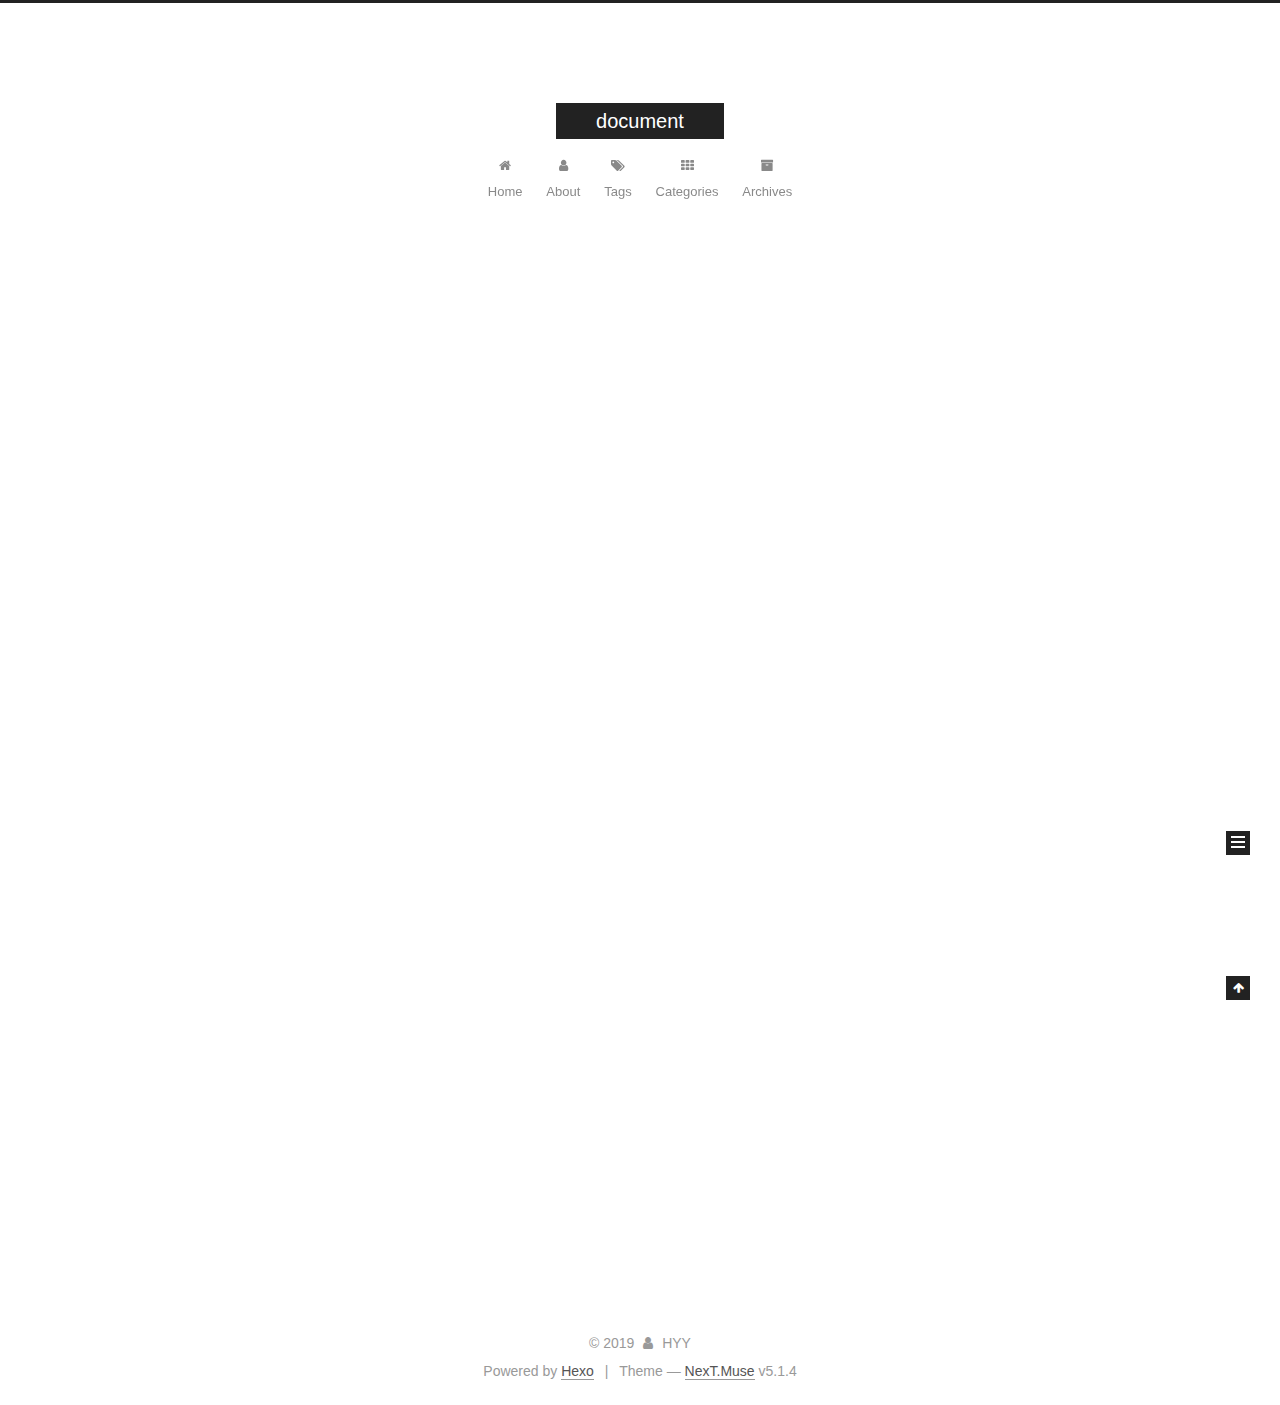
<file: index.html>
<!DOCTYPE html>



  


<html class="theme-next muse use-motion" lang>
<head><meta name="generator" content="Hexo 3.9.0">
  <meta charset="UTF-8">
<meta http-equiv="X-UA-Compatible" content="IE=edge">
<meta name="viewport" content="width=device-width, initial-scale=1, maximum-scale=1">
<meta name="theme-color" content="#222">









<meta http-equiv="Cache-Control" content="no-transform">
<meta http-equiv="Cache-Control" content="no-siteapp">
















  
  
  <link href="/lib/fancybox/source/jquery.fancybox.css?v=2.1.5" rel="stylesheet" type="text/css">







<link href="/lib/font-awesome/css/font-awesome.min.css?v=4.6.2" rel="stylesheet" type="text/css">

<link href="/css/main.css?v=5.1.4" rel="stylesheet" type="text/css">


  <link rel="apple-touch-icon" sizes="180x180" href="/images/apple-touch-icon-next.png?v=5.1.4">


  <link rel="icon" type="image/png" sizes="32x32" href="/images/favicon-32x32-next.png?v=5.1.4">


  <link rel="icon" type="image/png" sizes="16x16" href="/images/favicon-16x16-next.png?v=5.1.4">


  <link rel="mask-icon" href="/images/logo.svg?v=5.1.4" color="#222">





  <meta name="keywords" content="Hexo, NexT">










<meta property="og:type" content="website">
<meta property="og:title" content="document">
<meta property="og:url" content="http://yoursite.com/index.html">
<meta property="og:site_name" content="document">
<meta property="og:locale" content="default">
<meta name="twitter:card" content="summary">
<meta name="twitter:title" content="document">



<script type="text/javascript" id="hexo.configurations">
  var NexT = window.NexT || {};
  var CONFIG = {
    root: '/',
    scheme: 'Muse',
    version: '5.1.4',
    sidebar: {"position":"left","display":"post","offset":12,"b2t":false,"scrollpercent":false,"onmobile":false},
    fancybox: true,
    tabs: true,
    motion: {"enable":true,"async":false,"transition":{"post_block":"fadeIn","post_header":"slideDownIn","post_body":"slideDownIn","coll_header":"slideLeftIn","sidebar":"slideUpIn"}},
    duoshuo: {
      userId: '0',
      author: 'Author'
    },
    algolia: {
      applicationID: '',
      apiKey: '',
      indexName: '',
      hits: {"per_page":10},
      labels: {"input_placeholder":"Search for Posts","hits_empty":"We didn't find any results for the search: ${query}","hits_stats":"${hits} results found in ${time} ms"}
    }
  };
</script>



  <link rel="canonical" href="http://yoursite.com/">





  <title>document</title>
  








</head>

<body itemscope itemtype="http://schema.org/WebPage" lang="default">

  
  
    
  

  <div class="container sidebar-position-left 
  page-home">
    <div class="headband"></div>

    <header id="header" class="header" itemscope itemtype="http://schema.org/WPHeader">
      <div class="header-inner"><div class="site-brand-wrapper">
  <div class="site-meta ">
    

    <div class="custom-logo-site-title">
      <a href="/" class="brand" rel="start">
        <span class="logo-line-before"><i></i></span>
        <span class="site-title">document</span>
        <span class="logo-line-after"><i></i></span>
      </a>
    </div>
      
        <p class="site-subtitle"></p>
      
  </div>

  <div class="site-nav-toggle">
    <button>
      <span class="btn-bar"></span>
      <span class="btn-bar"></span>
      <span class="btn-bar"></span>
    </button>
  </div>
</div>

<nav class="site-nav">
  

  
    <ul id="menu" class="menu">
      
        
        <li class="menu-item menu-item-home">
          <a href="/" rel="section">
            
              <i class="menu-item-icon fa fa-fw fa-home"></i> <br>
            
            Home
          </a>
        </li>
      
        
        <li class="menu-item menu-item-about">
          <a href="/about/" rel="section">
            
              <i class="menu-item-icon fa fa-fw fa-user"></i> <br>
            
            About
          </a>
        </li>
      
        
        <li class="menu-item menu-item-tags">
          <a href="/tags/" rel="section">
            
              <i class="menu-item-icon fa fa-fw fa-tags"></i> <br>
            
            Tags
          </a>
        </li>
      
        
        <li class="menu-item menu-item-categories">
          <a href="/categories/" rel="section">
            
              <i class="menu-item-icon fa fa-fw fa-th"></i> <br>
            
            Categories
          </a>
        </li>
      
        
        <li class="menu-item menu-item-archives">
          <a href="/archives/" rel="section">
            
              <i class="menu-item-icon fa fa-fw fa-archive"></i> <br>
            
            Archives
          </a>
        </li>
      

      
    </ul>
  

  
</nav>



 </div>
    </header>

    <main id="main" class="main">
      <div class="main-inner">
        <div class="content-wrap">
          <div id="content" class="content">
            
  <section id="posts" class="posts-expand">
    
      

  

  
  
  

  <article class="post post-type-normal" itemscope itemtype="http://schema.org/Article">
  
  
  
  <div class="post-block">
    <link itemprop="mainEntityOfPage" href="http://yoursite.com/2019/06/26/hello-world/">

    <span hidden itemprop="author" itemscope itemtype="http://schema.org/Person">
      <meta itemprop="name" content="HYY">
      <meta itemprop="description" content>
      <meta itemprop="image" content="/images/avatar.gif">
    </span>

    <span hidden itemprop="publisher" itemscope itemtype="http://schema.org/Organization">
      <meta itemprop="name" content="document">
    </span>

    
      <header class="post-header">

        
        
          <h1 class="post-title" itemprop="name headline">
                
                <a class="post-title-link" href="/2019/06/26/hello-world/" itemprop="url">Hello World</a></h1>
        

        <div class="post-meta">
          <span class="post-time">
            
              <span class="post-meta-item-icon">
                <i class="fa fa-calendar-o"></i>
              </span>
              
                <span class="post-meta-item-text">Posted on</span>
              
              <time title="Post created" itemprop="dateCreated datePublished" datetime="2019-06-26T15:18:43+08:00">
                2019-06-26
              </time>
            

            

            
          </span>

          

          
            
          

          
          

          

          

          

        </div>
      </header>
    

    
    
    
    <div class="post-body" itemprop="articleBody">

      
      

      
        
          
            <p>Welcome to <a href="https://hexo.io/" target="_blank" rel="noopener">Hexo</a>! This is your very first post. Check <a href="https://hexo.io/docs/" target="_blank" rel="noopener">documentation</a> for more info. If you get any problems when using Hexo, you can find the answer in <a href="https://hexo.io/docs/troubleshooting.html" target="_blank" rel="noopener">troubleshooting</a> or you can ask me on <a href="https://github.com/hexojs/hexo/issues" target="_blank" rel="noopener">GitHub</a>.</p>
<h2 id="Quick-Start"><a href="#Quick-Start" class="headerlink" title="Quick Start"></a>Quick Start</h2><h3 id="Create-a-new-post"><a href="#Create-a-new-post" class="headerlink" title="Create a new post"></a>Create a new post</h3><figure class="highlight bash"><table><tr><td class="gutter"><pre><span class="line">1</span><br></pre></td><td class="code"><pre><span class="line">$ hexo new <span class="string">"My New Post"</span></span><br></pre></td></tr></table></figure>

<p>More info: <a href="https://hexo.io/docs/writing.html" target="_blank" rel="noopener">Writing</a></p>
<h3 id="Run-server"><a href="#Run-server" class="headerlink" title="Run server"></a>Run server</h3><figure class="highlight bash"><table><tr><td class="gutter"><pre><span class="line">1</span><br></pre></td><td class="code"><pre><span class="line">$ hexo server</span><br></pre></td></tr></table></figure>

<p>More info: <a href="https://hexo.io/docs/server.html" target="_blank" rel="noopener">Server</a></p>
<h3 id="Generate-static-files"><a href="#Generate-static-files" class="headerlink" title="Generate static files"></a>Generate static files</h3><figure class="highlight bash"><table><tr><td class="gutter"><pre><span class="line">1</span><br></pre></td><td class="code"><pre><span class="line">$ hexo generate</span><br></pre></td></tr></table></figure>

<p>More info: <a href="https://hexo.io/docs/generating.html" target="_blank" rel="noopener">Generating</a></p>
<h3 id="Deploy-to-remote-sites"><a href="#Deploy-to-remote-sites" class="headerlink" title="Deploy to remote sites"></a>Deploy to remote sites</h3><figure class="highlight bash"><table><tr><td class="gutter"><pre><span class="line">1</span><br></pre></td><td class="code"><pre><span class="line">$ hexo deploy</span><br></pre></td></tr></table></figure>

<p>More info: <a href="https://hexo.io/docs/deployment.html" target="_blank" rel="noopener">Deployment</a></p>

          
        
      
    </div>
    
    
    

    

    

    

    <footer class="post-footer">
      

      

      

      
      
        <div class="post-eof"></div>
      
    </footer>
  </div>
  
  
  
  </article>


    
  </section>

  


          </div>
          


          

        </div>
        
          
  
  <div class="sidebar-toggle">
    <div class="sidebar-toggle-line-wrap">
      <span class="sidebar-toggle-line sidebar-toggle-line-first"></span>
      <span class="sidebar-toggle-line sidebar-toggle-line-middle"></span>
      <span class="sidebar-toggle-line sidebar-toggle-line-last"></span>
    </div>
  </div>

  <aside id="sidebar" class="sidebar">
    
    <div class="sidebar-inner">

      

      

      <section class="site-overview-wrap sidebar-panel sidebar-panel-active">
        <div class="site-overview">
          <div class="site-author motion-element" itemprop="author" itemscope itemtype="http://schema.org/Person">
            
              <p class="site-author-name" itemprop="name">HYY</p>
              <p class="site-description motion-element" itemprop="description"></p>
          </div>

          <nav class="site-state motion-element">

            
              <div class="site-state-item site-state-posts">
              
                <a href="/archives/">
              
                  <span class="site-state-item-count">1</span>
                  <span class="site-state-item-name">posts</span>
                </a>
              </div>
            

            

            

          </nav>

          

          

          
          

          
          

          

        </div>
      </section>

      

      

    </div>
  </aside>


        
      </div>
    </main>

    <footer id="footer" class="footer">
      <div class="footer-inner">
        <div class="copyright">&copy; <span itemprop="copyrightYear">2019</span>
  <span class="with-love">
    <i class="fa fa-user"></i>
  </span>
  <span class="author" itemprop="copyrightHolder">HYY</span>

  
</div>


  <div class="powered-by">Powered by <a class="theme-link" target="_blank" href="https://hexo.io">Hexo</a></div>



  <span class="post-meta-divider">|</span>



  <div class="theme-info">Theme &mdash; <a class="theme-link" target="_blank" href="https://github.com/iissnan/hexo-theme-next">NexT.Muse</a> v5.1.4</div>




        







        
      </div>
    </footer>

    
      <div class="back-to-top">
        <i class="fa fa-arrow-up"></i>
        
      </div>
    

    

  </div>

  

<script type="text/javascript">
  if (Object.prototype.toString.call(window.Promise) !== '[object Function]') {
    window.Promise = null;
  }
</script>









  












  
  
    <script type="text/javascript" src="/lib/jquery/index.js?v=2.1.3"></script>
  

  
  
    <script type="text/javascript" src="/lib/fastclick/lib/fastclick.min.js?v=1.0.6"></script>
  

  
  
    <script type="text/javascript" src="/lib/jquery_lazyload/jquery.lazyload.js?v=1.9.7"></script>
  

  
  
    <script type="text/javascript" src="/lib/velocity/velocity.min.js?v=1.2.1"></script>
  

  
  
    <script type="text/javascript" src="/lib/velocity/velocity.ui.min.js?v=1.2.1"></script>
  

  
  
    <script type="text/javascript" src="/lib/fancybox/source/jquery.fancybox.pack.js?v=2.1.5"></script>
  


  


  <script type="text/javascript" src="/js/src/utils.js?v=5.1.4"></script>

  <script type="text/javascript" src="/js/src/motion.js?v=5.1.4"></script>



  
  

  

  


  <script type="text/javascript" src="/js/src/bootstrap.js?v=5.1.4"></script>



  


  




	





  





  












  





  

  

  

  
  

  

  

  

</body>
</html>
</file>
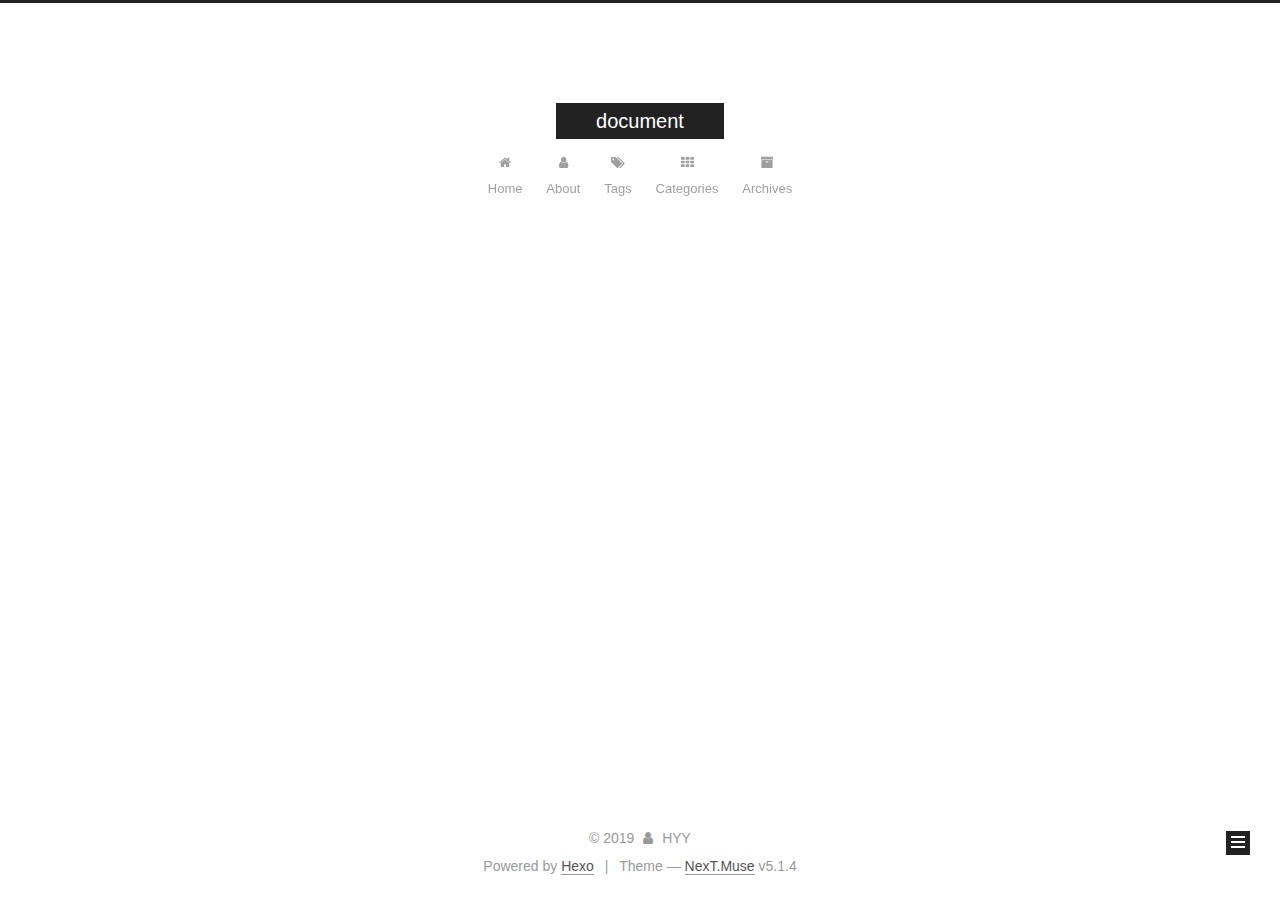
<file: archives/index.html>
<!DOCTYPE html>



  


<html class="theme-next muse use-motion" lang>
<head><meta name="generator" content="Hexo 3.9.0">
  <meta charset="UTF-8">
<meta http-equiv="X-UA-Compatible" content="IE=edge">
<meta name="viewport" content="width=device-width, initial-scale=1, maximum-scale=1">
<meta name="theme-color" content="#222">









<meta http-equiv="Cache-Control" content="no-transform">
<meta http-equiv="Cache-Control" content="no-siteapp">
















  
  
  <link href="/lib/fancybox/source/jquery.fancybox.css?v=2.1.5" rel="stylesheet" type="text/css">







<link href="/lib/font-awesome/css/font-awesome.min.css?v=4.6.2" rel="stylesheet" type="text/css">

<link href="/css/main.css?v=5.1.4" rel="stylesheet" type="text/css">


  <link rel="apple-touch-icon" sizes="180x180" href="/images/apple-touch-icon-next.png?v=5.1.4">


  <link rel="icon" type="image/png" sizes="32x32" href="/images/favicon-32x32-next.png?v=5.1.4">


  <link rel="icon" type="image/png" sizes="16x16" href="/images/favicon-16x16-next.png?v=5.1.4">


  <link rel="mask-icon" href="/images/logo.svg?v=5.1.4" color="#222">





  <meta name="keywords" content="Hexo, NexT">










<meta property="og:type" content="website">
<meta property="og:title" content="document">
<meta property="og:url" content="http://yoursite.com/archives/index.html">
<meta property="og:site_name" content="document">
<meta property="og:locale" content="default">
<meta name="twitter:card" content="summary">
<meta name="twitter:title" content="document">



<script type="text/javascript" id="hexo.configurations">
  var NexT = window.NexT || {};
  var CONFIG = {
    root: '/',
    scheme: 'Muse',
    version: '5.1.4',
    sidebar: {"position":"left","display":"post","offset":12,"b2t":false,"scrollpercent":false,"onmobile":false},
    fancybox: true,
    tabs: true,
    motion: {"enable":true,"async":false,"transition":{"post_block":"fadeIn","post_header":"slideDownIn","post_body":"slideDownIn","coll_header":"slideLeftIn","sidebar":"slideUpIn"}},
    duoshuo: {
      userId: '0',
      author: 'Author'
    },
    algolia: {
      applicationID: '',
      apiKey: '',
      indexName: '',
      hits: {"per_page":10},
      labels: {"input_placeholder":"Search for Posts","hits_empty":"We didn't find any results for the search: ${query}","hits_stats":"${hits} results found in ${time} ms"}
    }
  };
</script>



  <link rel="canonical" href="http://yoursite.com/archives/">





  <title>Archive | document</title>
  








</head>

<body itemscope itemtype="http://schema.org/WebPage" lang="default">

  
  
    
  

  <div class="container sidebar-position-left page-archive">
    <div class="headband"></div>

    <header id="header" class="header" itemscope itemtype="http://schema.org/WPHeader">
      <div class="header-inner"><div class="site-brand-wrapper">
  <div class="site-meta ">
    

    <div class="custom-logo-site-title">
      <a href="/" class="brand" rel="start">
        <span class="logo-line-before"><i></i></span>
        <span class="site-title">document</span>
        <span class="logo-line-after"><i></i></span>
      </a>
    </div>
      
        <p class="site-subtitle"></p>
      
  </div>

  <div class="site-nav-toggle">
    <button>
      <span class="btn-bar"></span>
      <span class="btn-bar"></span>
      <span class="btn-bar"></span>
    </button>
  </div>
</div>

<nav class="site-nav">
  

  
    <ul id="menu" class="menu">
      
        
        <li class="menu-item menu-item-home">
          <a href="/" rel="section">
            
              <i class="menu-item-icon fa fa-fw fa-home"></i> <br>
            
            Home
          </a>
        </li>
      
        
        <li class="menu-item menu-item-about">
          <a href="/about/" rel="section">
            
              <i class="menu-item-icon fa fa-fw fa-user"></i> <br>
            
            About
          </a>
        </li>
      
        
        <li class="menu-item menu-item-tags">
          <a href="/tags/" rel="section">
            
              <i class="menu-item-icon fa fa-fw fa-tags"></i> <br>
            
            Tags
          </a>
        </li>
      
        
        <li class="menu-item menu-item-categories">
          <a href="/categories/" rel="section">
            
              <i class="menu-item-icon fa fa-fw fa-th"></i> <br>
            
            Categories
          </a>
        </li>
      
        
        <li class="menu-item menu-item-archives">
          <a href="/archives/" rel="section">
            
              <i class="menu-item-icon fa fa-fw fa-archive"></i> <br>
            
            Archives
          </a>
        </li>
      

      
    </ul>
  

  
</nav>



 </div>
    </header>

    <main id="main" class="main">
      <div class="main-inner">
        <div class="content-wrap">
          <div id="content" class="content">
            

  
  
  
  <div class="post-block archive">
    <div id="posts" class="posts-collapse">
      <span class="archive-move-on"></span>

      <span class="archive-page-counter">
        
        
        
          
        
        Um..! 1 post. Keep on posting.
      </span>

      

        
        
        

        
          
          <div class="collection-title">
            <h1 class="archive-year" id="archive-year-2019">2019</h1>
          </div>
        
        

        

  <article class="post post-type-normal" itemscope itemtype="http://schema.org/Article">
    <header class="post-header">

      <h2 class="post-title">
        
            <a class="post-title-link" href="/2019/06/26/hello-world/" itemprop="url">
              
                <span itemprop="name">Hello World</span>
              
            </a>
        
      </h2>

      <div class="post-meta">
        <time class="post-time" itemprop="dateCreated" datetime="2019-06-26T15:18:43+08:00" content="2019-06-26">
          06-26
        </time>
      </div>

    </header>
  </article>



      

    </div>
  </div>
  
  
  

  



          </div>
          


          

        </div>
        
          
  
  <div class="sidebar-toggle">
    <div class="sidebar-toggle-line-wrap">
      <span class="sidebar-toggle-line sidebar-toggle-line-first"></span>
      <span class="sidebar-toggle-line sidebar-toggle-line-middle"></span>
      <span class="sidebar-toggle-line sidebar-toggle-line-last"></span>
    </div>
  </div>

  <aside id="sidebar" class="sidebar">
    
    <div class="sidebar-inner">

      

      

      <section class="site-overview-wrap sidebar-panel sidebar-panel-active">
        <div class="site-overview">
          <div class="site-author motion-element" itemprop="author" itemscope itemtype="http://schema.org/Person">
            
              <p class="site-author-name" itemprop="name">HYY</p>
              <p class="site-description motion-element" itemprop="description"></p>
          </div>

          <nav class="site-state motion-element">

            
              <div class="site-state-item site-state-posts">
              
                <a href="/archives/">
              
                  <span class="site-state-item-count">1</span>
                  <span class="site-state-item-name">posts</span>
                </a>
              </div>
            

            

            

          </nav>

          

          

          
          

          
          

          

        </div>
      </section>

      

      

    </div>
  </aside>


        
      </div>
    </main>

    <footer id="footer" class="footer">
      <div class="footer-inner">
        <div class="copyright">&copy; <span itemprop="copyrightYear">2019</span>
  <span class="with-love">
    <i class="fa fa-user"></i>
  </span>
  <span class="author" itemprop="copyrightHolder">HYY</span>

  
</div>


  <div class="powered-by">Powered by <a class="theme-link" target="_blank" href="https://hexo.io">Hexo</a></div>



  <span class="post-meta-divider">|</span>



  <div class="theme-info">Theme &mdash; <a class="theme-link" target="_blank" href="https://github.com/iissnan/hexo-theme-next">NexT.Muse</a> v5.1.4</div>




        







        
      </div>
    </footer>

    
      <div class="back-to-top">
        <i class="fa fa-arrow-up"></i>
        
      </div>
    

    

  </div>

  

<script type="text/javascript">
  if (Object.prototype.toString.call(window.Promise) !== '[object Function]') {
    window.Promise = null;
  }
</script>









  












  
  
    <script type="text/javascript" src="/lib/jquery/index.js?v=2.1.3"></script>
  

  
  
    <script type="text/javascript" src="/lib/fastclick/lib/fastclick.min.js?v=1.0.6"></script>
  

  
  
    <script type="text/javascript" src="/lib/jquery_lazyload/jquery.lazyload.js?v=1.9.7"></script>
  

  
  
    <script type="text/javascript" src="/lib/velocity/velocity.min.js?v=1.2.1"></script>
  

  
  
    <script type="text/javascript" src="/lib/velocity/velocity.ui.min.js?v=1.2.1"></script>
  

  
  
    <script type="text/javascript" src="/lib/fancybox/source/jquery.fancybox.pack.js?v=2.1.5"></script>
  


  


  <script type="text/javascript" src="/js/src/utils.js?v=5.1.4"></script>

  <script type="text/javascript" src="/js/src/motion.js?v=5.1.4"></script>



  
  

  

  


  <script type="text/javascript" src="/js/src/bootstrap.js?v=5.1.4"></script>



  


  




	





  





  












  





  

  

  

  
  

  

  

  

</body>
</html>
</file>
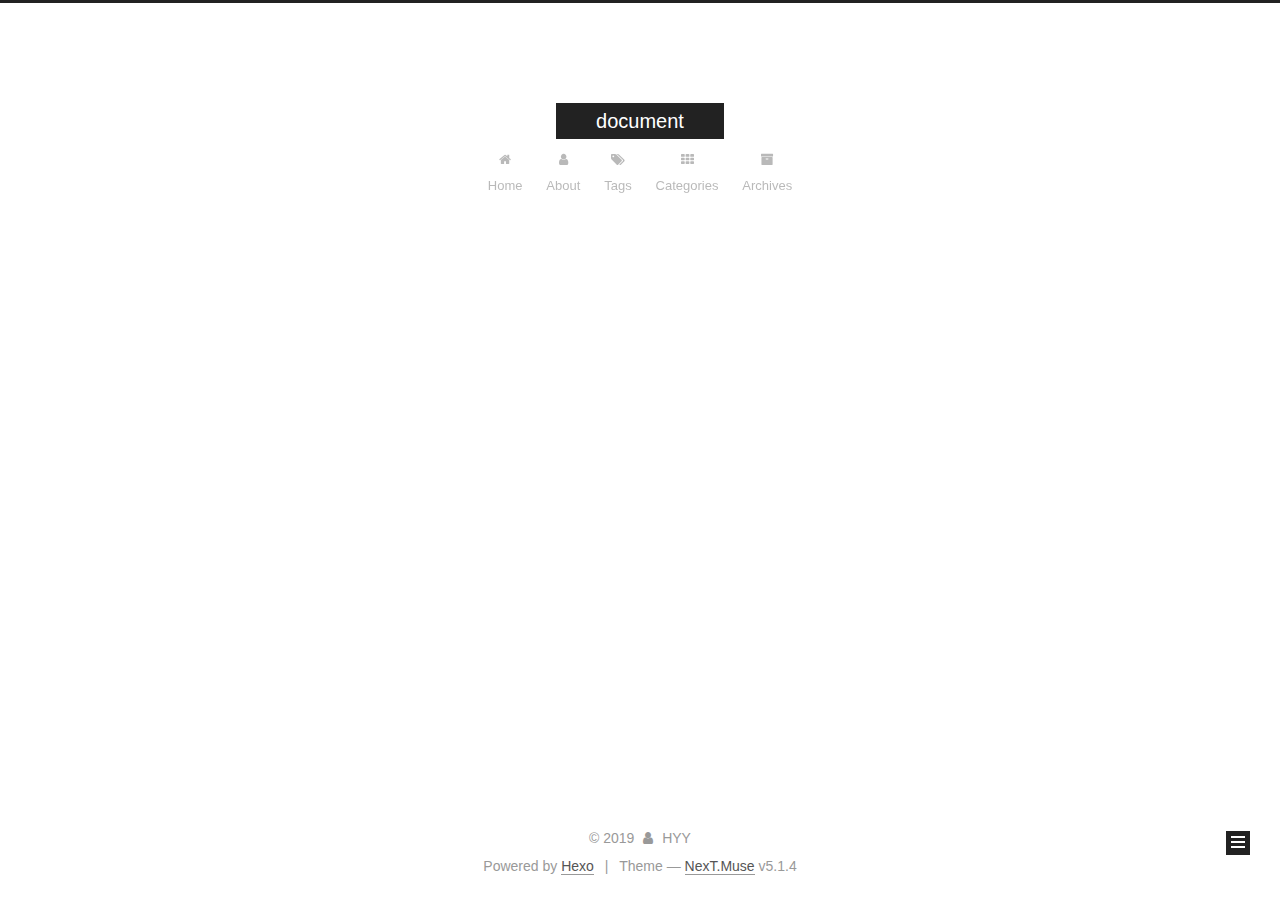
<file: archives/2019/index.html>
<!DOCTYPE html>



  


<html class="theme-next muse use-motion" lang>
<head><meta name="generator" content="Hexo 3.9.0">
  <meta charset="UTF-8">
<meta http-equiv="X-UA-Compatible" content="IE=edge">
<meta name="viewport" content="width=device-width, initial-scale=1, maximum-scale=1">
<meta name="theme-color" content="#222">









<meta http-equiv="Cache-Control" content="no-transform">
<meta http-equiv="Cache-Control" content="no-siteapp">
















  
  
  <link href="/lib/fancybox/source/jquery.fancybox.css?v=2.1.5" rel="stylesheet" type="text/css">







<link href="/lib/font-awesome/css/font-awesome.min.css?v=4.6.2" rel="stylesheet" type="text/css">

<link href="/css/main.css?v=5.1.4" rel="stylesheet" type="text/css">


  <link rel="apple-touch-icon" sizes="180x180" href="/images/apple-touch-icon-next.png?v=5.1.4">


  <link rel="icon" type="image/png" sizes="32x32" href="/images/favicon-32x32-next.png?v=5.1.4">


  <link rel="icon" type="image/png" sizes="16x16" href="/images/favicon-16x16-next.png?v=5.1.4">


  <link rel="mask-icon" href="/images/logo.svg?v=5.1.4" color="#222">





  <meta name="keywords" content="Hexo, NexT">










<meta property="og:type" content="website">
<meta property="og:title" content="document">
<meta property="og:url" content="http://yoursite.com/archives/2019/index.html">
<meta property="og:site_name" content="document">
<meta property="og:locale" content="default">
<meta name="twitter:card" content="summary">
<meta name="twitter:title" content="document">



<script type="text/javascript" id="hexo.configurations">
  var NexT = window.NexT || {};
  var CONFIG = {
    root: '/',
    scheme: 'Muse',
    version: '5.1.4',
    sidebar: {"position":"left","display":"post","offset":12,"b2t":false,"scrollpercent":false,"onmobile":false},
    fancybox: true,
    tabs: true,
    motion: {"enable":true,"async":false,"transition":{"post_block":"fadeIn","post_header":"slideDownIn","post_body":"slideDownIn","coll_header":"slideLeftIn","sidebar":"slideUpIn"}},
    duoshuo: {
      userId: '0',
      author: 'Author'
    },
    algolia: {
      applicationID: '',
      apiKey: '',
      indexName: '',
      hits: {"per_page":10},
      labels: {"input_placeholder":"Search for Posts","hits_empty":"We didn't find any results for the search: ${query}","hits_stats":"${hits} results found in ${time} ms"}
    }
  };
</script>



  <link rel="canonical" href="http://yoursite.com/archives/2019/">





  <title>Archive | document</title>
  








</head>

<body itemscope itemtype="http://schema.org/WebPage" lang="default">

  
  
    
  

  <div class="container sidebar-position-left page-archive">
    <div class="headband"></div>

    <header id="header" class="header" itemscope itemtype="http://schema.org/WPHeader">
      <div class="header-inner"><div class="site-brand-wrapper">
  <div class="site-meta ">
    

    <div class="custom-logo-site-title">
      <a href="/" class="brand" rel="start">
        <span class="logo-line-before"><i></i></span>
        <span class="site-title">document</span>
        <span class="logo-line-after"><i></i></span>
      </a>
    </div>
      
        <p class="site-subtitle"></p>
      
  </div>

  <div class="site-nav-toggle">
    <button>
      <span class="btn-bar"></span>
      <span class="btn-bar"></span>
      <span class="btn-bar"></span>
    </button>
  </div>
</div>

<nav class="site-nav">
  

  
    <ul id="menu" class="menu">
      
        
        <li class="menu-item menu-item-home">
          <a href="/" rel="section">
            
              <i class="menu-item-icon fa fa-fw fa-home"></i> <br>
            
            Home
          </a>
        </li>
      
        
        <li class="menu-item menu-item-about">
          <a href="/about/" rel="section">
            
              <i class="menu-item-icon fa fa-fw fa-user"></i> <br>
            
            About
          </a>
        </li>
      
        
        <li class="menu-item menu-item-tags">
          <a href="/tags/" rel="section">
            
              <i class="menu-item-icon fa fa-fw fa-tags"></i> <br>
            
            Tags
          </a>
        </li>
      
        
        <li class="menu-item menu-item-categories">
          <a href="/categories/" rel="section">
            
              <i class="menu-item-icon fa fa-fw fa-th"></i> <br>
            
            Categories
          </a>
        </li>
      
        
        <li class="menu-item menu-item-archives">
          <a href="/archives/" rel="section">
            
              <i class="menu-item-icon fa fa-fw fa-archive"></i> <br>
            
            Archives
          </a>
        </li>
      

      
    </ul>
  

  
</nav>



 </div>
    </header>

    <main id="main" class="main">
      <div class="main-inner">
        <div class="content-wrap">
          <div id="content" class="content">
            

  
  
  
  <div class="post-block archive">
    <div id="posts" class="posts-collapse">
      <span class="archive-move-on"></span>

      <span class="archive-page-counter">
        
        
        
          
        
        Um..! 1 post. Keep on posting.
      </span>

      

        
        
        

        
          
          <div class="collection-title">
            <h1 class="archive-year" id="archive-year-2019">2019</h1>
          </div>
        
        

        

  <article class="post post-type-normal" itemscope itemtype="http://schema.org/Article">
    <header class="post-header">

      <h2 class="post-title">
        
            <a class="post-title-link" href="/2019/06/26/hello-world/" itemprop="url">
              
                <span itemprop="name">Hello World</span>
              
            </a>
        
      </h2>

      <div class="post-meta">
        <time class="post-time" itemprop="dateCreated" datetime="2019-06-26T15:18:43+08:00" content="2019-06-26">
          06-26
        </time>
      </div>

    </header>
  </article>



      

    </div>
  </div>
  
  
  

  



          </div>
          


          

        </div>
        
          
  
  <div class="sidebar-toggle">
    <div class="sidebar-toggle-line-wrap">
      <span class="sidebar-toggle-line sidebar-toggle-line-first"></span>
      <span class="sidebar-toggle-line sidebar-toggle-line-middle"></span>
      <span class="sidebar-toggle-line sidebar-toggle-line-last"></span>
    </div>
  </div>

  <aside id="sidebar" class="sidebar">
    
    <div class="sidebar-inner">

      

      

      <section class="site-overview-wrap sidebar-panel sidebar-panel-active">
        <div class="site-overview">
          <div class="site-author motion-element" itemprop="author" itemscope itemtype="http://schema.org/Person">
            
              <p class="site-author-name" itemprop="name">HYY</p>
              <p class="site-description motion-element" itemprop="description"></p>
          </div>

          <nav class="site-state motion-element">

            
              <div class="site-state-item site-state-posts">
              
                <a href="/archives/">
              
                  <span class="site-state-item-count">1</span>
                  <span class="site-state-item-name">posts</span>
                </a>
              </div>
            

            

            

          </nav>

          

          

          
          

          
          

          

        </div>
      </section>

      

      

    </div>
  </aside>


        
      </div>
    </main>

    <footer id="footer" class="footer">
      <div class="footer-inner">
        <div class="copyright">&copy; <span itemprop="copyrightYear">2019</span>
  <span class="with-love">
    <i class="fa fa-user"></i>
  </span>
  <span class="author" itemprop="copyrightHolder">HYY</span>

  
</div>


  <div class="powered-by">Powered by <a class="theme-link" target="_blank" href="https://hexo.io">Hexo</a></div>



  <span class="post-meta-divider">|</span>



  <div class="theme-info">Theme &mdash; <a class="theme-link" target="_blank" href="https://github.com/iissnan/hexo-theme-next">NexT.Muse</a> v5.1.4</div>




        







        
      </div>
    </footer>

    
      <div class="back-to-top">
        <i class="fa fa-arrow-up"></i>
        
      </div>
    

    

  </div>

  

<script type="text/javascript">
  if (Object.prototype.toString.call(window.Promise) !== '[object Function]') {
    window.Promise = null;
  }
</script>









  












  
  
    <script type="text/javascript" src="/lib/jquery/index.js?v=2.1.3"></script>
  

  
  
    <script type="text/javascript" src="/lib/fastclick/lib/fastclick.min.js?v=1.0.6"></script>
  

  
  
    <script type="text/javascript" src="/lib/jquery_lazyload/jquery.lazyload.js?v=1.9.7"></script>
  

  
  
    <script type="text/javascript" src="/lib/velocity/velocity.min.js?v=1.2.1"></script>
  

  
  
    <script type="text/javascript" src="/lib/velocity/velocity.ui.min.js?v=1.2.1"></script>
  

  
  
    <script type="text/javascript" src="/lib/fancybox/source/jquery.fancybox.pack.js?v=2.1.5"></script>
  


  


  <script type="text/javascript" src="/js/src/utils.js?v=5.1.4"></script>

  <script type="text/javascript" src="/js/src/motion.js?v=5.1.4"></script>



  
  

  

  


  <script type="text/javascript" src="/js/src/bootstrap.js?v=5.1.4"></script>



  


  




	





  





  












  





  

  

  

  
  

  

  

  

</body>
</html>
</file>
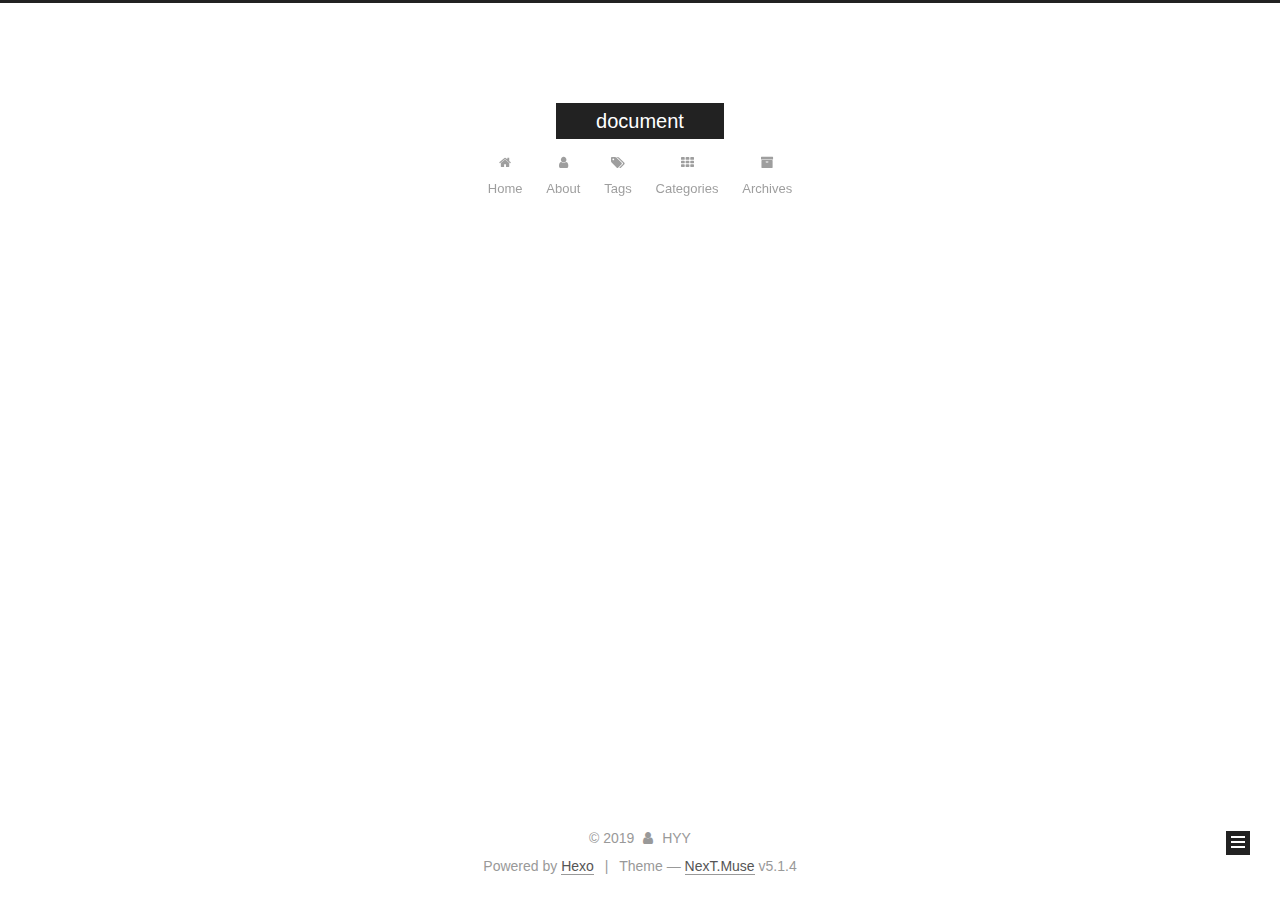
<file: archives/2019/06/index.html>
<!DOCTYPE html>



  


<html class="theme-next muse use-motion" lang>
<head><meta name="generator" content="Hexo 3.9.0">
  <meta charset="UTF-8">
<meta http-equiv="X-UA-Compatible" content="IE=edge">
<meta name="viewport" content="width=device-width, initial-scale=1, maximum-scale=1">
<meta name="theme-color" content="#222">









<meta http-equiv="Cache-Control" content="no-transform">
<meta http-equiv="Cache-Control" content="no-siteapp">
















  
  
  <link href="/lib/fancybox/source/jquery.fancybox.css?v=2.1.5" rel="stylesheet" type="text/css">







<link href="/lib/font-awesome/css/font-awesome.min.css?v=4.6.2" rel="stylesheet" type="text/css">

<link href="/css/main.css?v=5.1.4" rel="stylesheet" type="text/css">


  <link rel="apple-touch-icon" sizes="180x180" href="/images/apple-touch-icon-next.png?v=5.1.4">


  <link rel="icon" type="image/png" sizes="32x32" href="/images/favicon-32x32-next.png?v=5.1.4">


  <link rel="icon" type="image/png" sizes="16x16" href="/images/favicon-16x16-next.png?v=5.1.4">


  <link rel="mask-icon" href="/images/logo.svg?v=5.1.4" color="#222">





  <meta name="keywords" content="Hexo, NexT">










<meta property="og:type" content="website">
<meta property="og:title" content="document">
<meta property="og:url" content="http://yoursite.com/archives/2019/06/index.html">
<meta property="og:site_name" content="document">
<meta property="og:locale" content="default">
<meta name="twitter:card" content="summary">
<meta name="twitter:title" content="document">



<script type="text/javascript" id="hexo.configurations">
  var NexT = window.NexT || {};
  var CONFIG = {
    root: '/',
    scheme: 'Muse',
    version: '5.1.4',
    sidebar: {"position":"left","display":"post","offset":12,"b2t":false,"scrollpercent":false,"onmobile":false},
    fancybox: true,
    tabs: true,
    motion: {"enable":true,"async":false,"transition":{"post_block":"fadeIn","post_header":"slideDownIn","post_body":"slideDownIn","coll_header":"slideLeftIn","sidebar":"slideUpIn"}},
    duoshuo: {
      userId: '0',
      author: 'Author'
    },
    algolia: {
      applicationID: '',
      apiKey: '',
      indexName: '',
      hits: {"per_page":10},
      labels: {"input_placeholder":"Search for Posts","hits_empty":"We didn't find any results for the search: ${query}","hits_stats":"${hits} results found in ${time} ms"}
    }
  };
</script>



  <link rel="canonical" href="http://yoursite.com/archives/2019/06/">





  <title>Archive | document</title>
  








</head>

<body itemscope itemtype="http://schema.org/WebPage" lang="default">

  
  
    
  

  <div class="container sidebar-position-left page-archive">
    <div class="headband"></div>

    <header id="header" class="header" itemscope itemtype="http://schema.org/WPHeader">
      <div class="header-inner"><div class="site-brand-wrapper">
  <div class="site-meta ">
    

    <div class="custom-logo-site-title">
      <a href="/" class="brand" rel="start">
        <span class="logo-line-before"><i></i></span>
        <span class="site-title">document</span>
        <span class="logo-line-after"><i></i></span>
      </a>
    </div>
      
        <p class="site-subtitle"></p>
      
  </div>

  <div class="site-nav-toggle">
    <button>
      <span class="btn-bar"></span>
      <span class="btn-bar"></span>
      <span class="btn-bar"></span>
    </button>
  </div>
</div>

<nav class="site-nav">
  

  
    <ul id="menu" class="menu">
      
        
        <li class="menu-item menu-item-home">
          <a href="/" rel="section">
            
              <i class="menu-item-icon fa fa-fw fa-home"></i> <br>
            
            Home
          </a>
        </li>
      
        
        <li class="menu-item menu-item-about">
          <a href="/about/" rel="section">
            
              <i class="menu-item-icon fa fa-fw fa-user"></i> <br>
            
            About
          </a>
        </li>
      
        
        <li class="menu-item menu-item-tags">
          <a href="/tags/" rel="section">
            
              <i class="menu-item-icon fa fa-fw fa-tags"></i> <br>
            
            Tags
          </a>
        </li>
      
        
        <li class="menu-item menu-item-categories">
          <a href="/categories/" rel="section">
            
              <i class="menu-item-icon fa fa-fw fa-th"></i> <br>
            
            Categories
          </a>
        </li>
      
        
        <li class="menu-item menu-item-archives">
          <a href="/archives/" rel="section">
            
              <i class="menu-item-icon fa fa-fw fa-archive"></i> <br>
            
            Archives
          </a>
        </li>
      

      
    </ul>
  

  
</nav>



 </div>
    </header>

    <main id="main" class="main">
      <div class="main-inner">
        <div class="content-wrap">
          <div id="content" class="content">
            

  
  
  
  <div class="post-block archive">
    <div id="posts" class="posts-collapse">
      <span class="archive-move-on"></span>

      <span class="archive-page-counter">
        
        
        
          
        
        Um..! 1 post. Keep on posting.
      </span>

      

        
        
        

        
          
          <div class="collection-title">
            <h1 class="archive-year" id="archive-year-2019">2019</h1>
          </div>
        
        

        

  <article class="post post-type-normal" itemscope itemtype="http://schema.org/Article">
    <header class="post-header">

      <h2 class="post-title">
        
            <a class="post-title-link" href="/2019/06/26/hello-world/" itemprop="url">
              
                <span itemprop="name">Hello World</span>
              
            </a>
        
      </h2>

      <div class="post-meta">
        <time class="post-time" itemprop="dateCreated" datetime="2019-06-26T15:18:43+08:00" content="2019-06-26">
          06-26
        </time>
      </div>

    </header>
  </article>



      

    </div>
  </div>
  
  
  

  



          </div>
          


          

        </div>
        
          
  
  <div class="sidebar-toggle">
    <div class="sidebar-toggle-line-wrap">
      <span class="sidebar-toggle-line sidebar-toggle-line-first"></span>
      <span class="sidebar-toggle-line sidebar-toggle-line-middle"></span>
      <span class="sidebar-toggle-line sidebar-toggle-line-last"></span>
    </div>
  </div>

  <aside id="sidebar" class="sidebar">
    
    <div class="sidebar-inner">

      

      

      <section class="site-overview-wrap sidebar-panel sidebar-panel-active">
        <div class="site-overview">
          <div class="site-author motion-element" itemprop="author" itemscope itemtype="http://schema.org/Person">
            
              <p class="site-author-name" itemprop="name">HYY</p>
              <p class="site-description motion-element" itemprop="description"></p>
          </div>

          <nav class="site-state motion-element">

            
              <div class="site-state-item site-state-posts">
              
                <a href="/archives/">
              
                  <span class="site-state-item-count">1</span>
                  <span class="site-state-item-name">posts</span>
                </a>
              </div>
            

            

            

          </nav>

          

          

          
          

          
          

          

        </div>
      </section>

      

      

    </div>
  </aside>


        
      </div>
    </main>

    <footer id="footer" class="footer">
      <div class="footer-inner">
        <div class="copyright">&copy; <span itemprop="copyrightYear">2019</span>
  <span class="with-love">
    <i class="fa fa-user"></i>
  </span>
  <span class="author" itemprop="copyrightHolder">HYY</span>

  
</div>


  <div class="powered-by">Powered by <a class="theme-link" target="_blank" href="https://hexo.io">Hexo</a></div>



  <span class="post-meta-divider">|</span>



  <div class="theme-info">Theme &mdash; <a class="theme-link" target="_blank" href="https://github.com/iissnan/hexo-theme-next">NexT.Muse</a> v5.1.4</div>




        







        
      </div>
    </footer>

    
      <div class="back-to-top">
        <i class="fa fa-arrow-up"></i>
        
      </div>
    

    

  </div>

  

<script type="text/javascript">
  if (Object.prototype.toString.call(window.Promise) !== '[object Function]') {
    window.Promise = null;
  }
</script>









  












  
  
    <script type="text/javascript" src="/lib/jquery/index.js?v=2.1.3"></script>
  

  
  
    <script type="text/javascript" src="/lib/fastclick/lib/fastclick.min.js?v=1.0.6"></script>
  

  
  
    <script type="text/javascript" src="/lib/jquery_lazyload/jquery.lazyload.js?v=1.9.7"></script>
  

  
  
    <script type="text/javascript" src="/lib/velocity/velocity.min.js?v=1.2.1"></script>
  

  
  
    <script type="text/javascript" src="/lib/velocity/velocity.ui.min.js?v=1.2.1"></script>
  

  
  
    <script type="text/javascript" src="/lib/fancybox/source/jquery.fancybox.pack.js?v=2.1.5"></script>
  


  


  <script type="text/javascript" src="/js/src/utils.js?v=5.1.4"></script>

  <script type="text/javascript" src="/js/src/motion.js?v=5.1.4"></script>



  
  

  

  


  <script type="text/javascript" src="/js/src/bootstrap.js?v=5.1.4"></script>



  


  




	





  





  












  





  

  

  

  
  

  

  

  

</body>
</html>
</file>
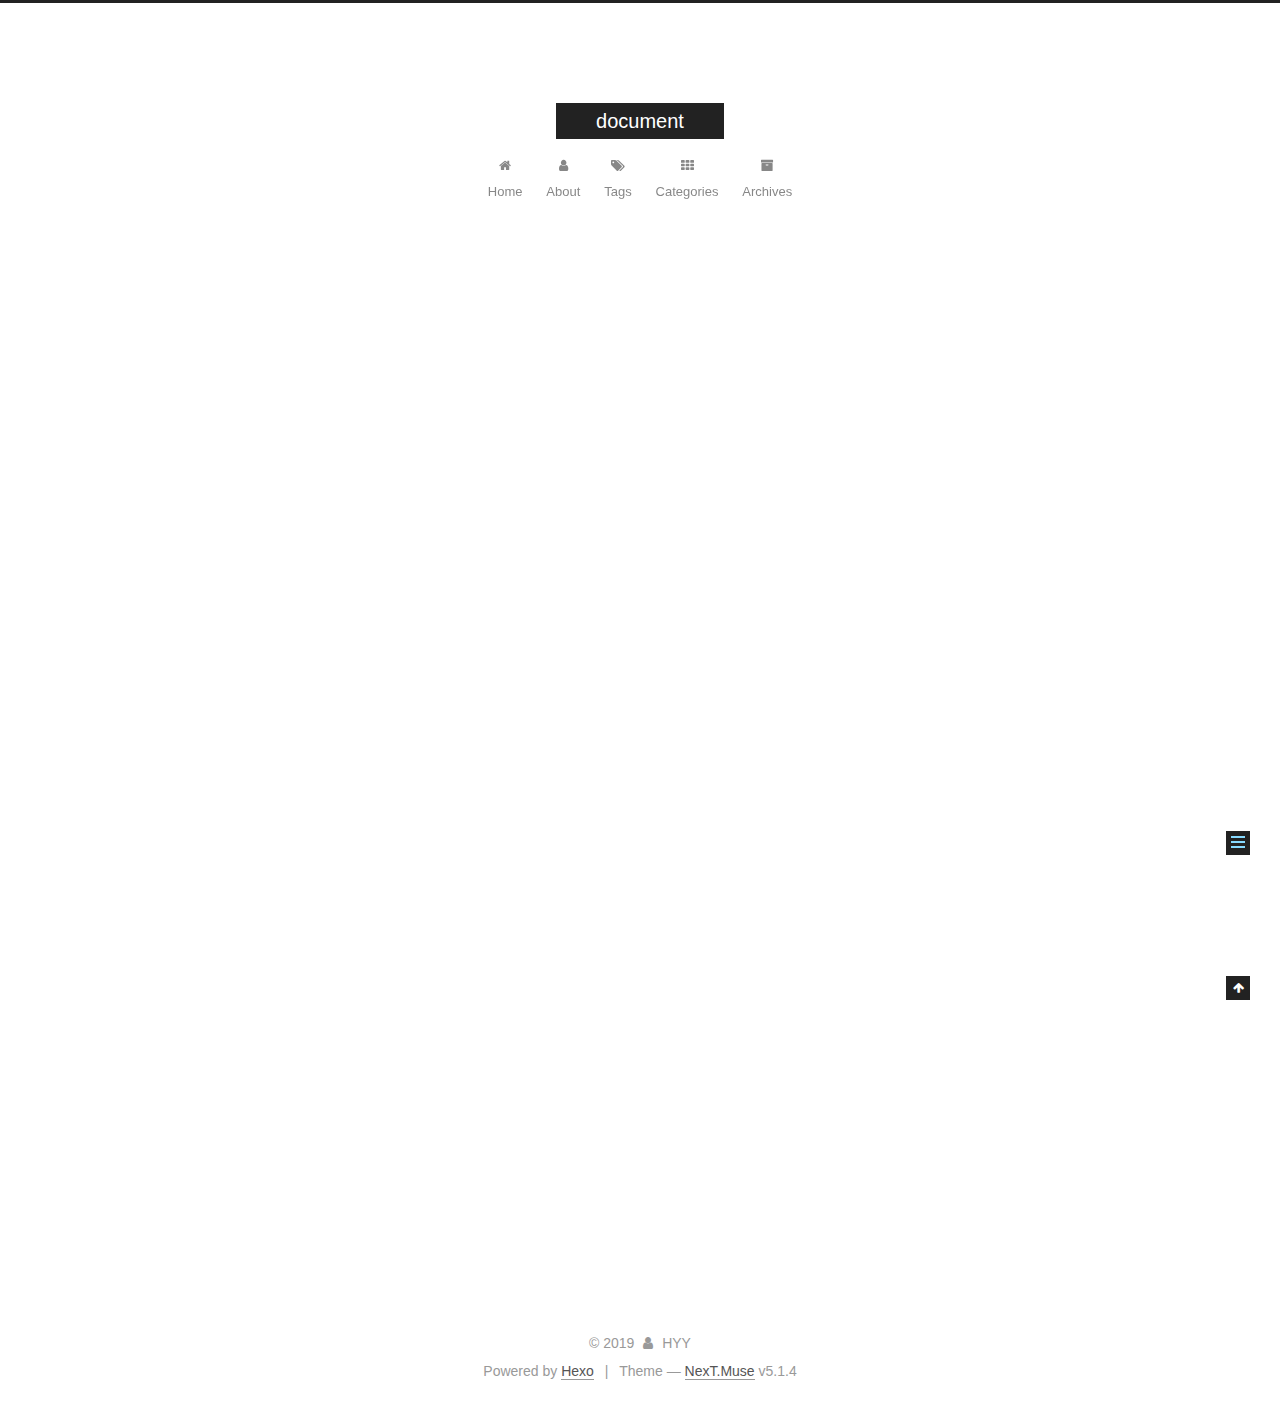
<file: 2019/06/26/hello-world/index.html>
<!DOCTYPE html>



  


<html class="theme-next muse use-motion" lang>
<head><meta name="generator" content="Hexo 3.9.0">
  <meta charset="UTF-8">
<meta http-equiv="X-UA-Compatible" content="IE=edge">
<meta name="viewport" content="width=device-width, initial-scale=1, maximum-scale=1">
<meta name="theme-color" content="#222">









<meta http-equiv="Cache-Control" content="no-transform">
<meta http-equiv="Cache-Control" content="no-siteapp">
















  
  
  <link href="/lib/fancybox/source/jquery.fancybox.css?v=2.1.5" rel="stylesheet" type="text/css">







<link href="/lib/font-awesome/css/font-awesome.min.css?v=4.6.2" rel="stylesheet" type="text/css">

<link href="/css/main.css?v=5.1.4" rel="stylesheet" type="text/css">


  <link rel="apple-touch-icon" sizes="180x180" href="/images/apple-touch-icon-next.png?v=5.1.4">


  <link rel="icon" type="image/png" sizes="32x32" href="/images/favicon-32x32-next.png?v=5.1.4">


  <link rel="icon" type="image/png" sizes="16x16" href="/images/favicon-16x16-next.png?v=5.1.4">


  <link rel="mask-icon" href="/images/logo.svg?v=5.1.4" color="#222">





  <meta name="keywords" content="Hexo, NexT">










<meta name="description" content="Welcome to Hexo! This is your very first post. Check documentation for more info. If you get any problems when using Hexo, you can find the answer in troubleshooting or you can ask me on GitHub. Quick">
<meta property="og:type" content="article">
<meta property="og:title" content="Hello World">
<meta property="og:url" content="http://yoursite.com/2019/06/26/hello-world/index.html">
<meta property="og:site_name" content="document">
<meta property="og:description" content="Welcome to Hexo! This is your very first post. Check documentation for more info. If you get any problems when using Hexo, you can find the answer in troubleshooting or you can ask me on GitHub. Quick">
<meta property="og:locale" content="default">
<meta property="og:updated_time" content="2019-06-26T07:18:43.508Z">
<meta name="twitter:card" content="summary">
<meta name="twitter:title" content="Hello World">
<meta name="twitter:description" content="Welcome to Hexo! This is your very first post. Check documentation for more info. If you get any problems when using Hexo, you can find the answer in troubleshooting or you can ask me on GitHub. Quick">



<script type="text/javascript" id="hexo.configurations">
  var NexT = window.NexT || {};
  var CONFIG = {
    root: '/',
    scheme: 'Muse',
    version: '5.1.4',
    sidebar: {"position":"left","display":"post","offset":12,"b2t":false,"scrollpercent":false,"onmobile":false},
    fancybox: true,
    tabs: true,
    motion: {"enable":true,"async":false,"transition":{"post_block":"fadeIn","post_header":"slideDownIn","post_body":"slideDownIn","coll_header":"slideLeftIn","sidebar":"slideUpIn"}},
    duoshuo: {
      userId: '0',
      author: 'Author'
    },
    algolia: {
      applicationID: '',
      apiKey: '',
      indexName: '',
      hits: {"per_page":10},
      labels: {"input_placeholder":"Search for Posts","hits_empty":"We didn't find any results for the search: ${query}","hits_stats":"${hits} results found in ${time} ms"}
    }
  };
</script>



  <link rel="canonical" href="http://yoursite.com/2019/06/26/hello-world/">





  <title>Hello World | document</title>
  








</head>

<body itemscope itemtype="http://schema.org/WebPage" lang="default">

  
  
    
  

  <div class="container sidebar-position-left page-post-detail">
    <div class="headband"></div>

    <header id="header" class="header" itemscope itemtype="http://schema.org/WPHeader">
      <div class="header-inner"><div class="site-brand-wrapper">
  <div class="site-meta ">
    

    <div class="custom-logo-site-title">
      <a href="/" class="brand" rel="start">
        <span class="logo-line-before"><i></i></span>
        <span class="site-title">document</span>
        <span class="logo-line-after"><i></i></span>
      </a>
    </div>
      
        <p class="site-subtitle"></p>
      
  </div>

  <div class="site-nav-toggle">
    <button>
      <span class="btn-bar"></span>
      <span class="btn-bar"></span>
      <span class="btn-bar"></span>
    </button>
  </div>
</div>

<nav class="site-nav">
  

  
    <ul id="menu" class="menu">
      
        
        <li class="menu-item menu-item-home">
          <a href="/" rel="section">
            
              <i class="menu-item-icon fa fa-fw fa-home"></i> <br>
            
            Home
          </a>
        </li>
      
        
        <li class="menu-item menu-item-about">
          <a href="/about/" rel="section">
            
              <i class="menu-item-icon fa fa-fw fa-user"></i> <br>
            
            About
          </a>
        </li>
      
        
        <li class="menu-item menu-item-tags">
          <a href="/tags/" rel="section">
            
              <i class="menu-item-icon fa fa-fw fa-tags"></i> <br>
            
            Tags
          </a>
        </li>
      
        
        <li class="menu-item menu-item-categories">
          <a href="/categories/" rel="section">
            
              <i class="menu-item-icon fa fa-fw fa-th"></i> <br>
            
            Categories
          </a>
        </li>
      
        
        <li class="menu-item menu-item-archives">
          <a href="/archives/" rel="section">
            
              <i class="menu-item-icon fa fa-fw fa-archive"></i> <br>
            
            Archives
          </a>
        </li>
      

      
    </ul>
  

  
</nav>



 </div>
    </header>

    <main id="main" class="main">
      <div class="main-inner">
        <div class="content-wrap">
          <div id="content" class="content">
            

  <div id="posts" class="posts-expand">
    

  

  
  
  

  <article class="post post-type-normal" itemscope itemtype="http://schema.org/Article">
  
  
  
  <div class="post-block">
    <link itemprop="mainEntityOfPage" href="http://yoursite.com/2019/06/26/hello-world/">

    <span hidden itemprop="author" itemscope itemtype="http://schema.org/Person">
      <meta itemprop="name" content="HYY">
      <meta itemprop="description" content>
      <meta itemprop="image" content="/images/avatar.gif">
    </span>

    <span hidden itemprop="publisher" itemscope itemtype="http://schema.org/Organization">
      <meta itemprop="name" content="document">
    </span>

    
      <header class="post-header">

        
        
          <h1 class="post-title" itemprop="name headline">Hello World</h1>
        

        <div class="post-meta">
          <span class="post-time">
            
              <span class="post-meta-item-icon">
                <i class="fa fa-calendar-o"></i>
              </span>
              
                <span class="post-meta-item-text">Posted on</span>
              
              <time title="Post created" itemprop="dateCreated datePublished" datetime="2019-06-26T15:18:43+08:00">
                2019-06-26
              </time>
            

            

            
          </span>

          

          
            
          

          
          

          

          

          

        </div>
      </header>
    

    
    
    
    <div class="post-body" itemprop="articleBody">

      
      

      
        <p>Welcome to <a href="https://hexo.io/" target="_blank" rel="noopener">Hexo</a>! This is your very first post. Check <a href="https://hexo.io/docs/" target="_blank" rel="noopener">documentation</a> for more info. If you get any problems when using Hexo, you can find the answer in <a href="https://hexo.io/docs/troubleshooting.html" target="_blank" rel="noopener">troubleshooting</a> or you can ask me on <a href="https://github.com/hexojs/hexo/issues" target="_blank" rel="noopener">GitHub</a>.</p>
<h2 id="Quick-Start"><a href="#Quick-Start" class="headerlink" title="Quick Start"></a>Quick Start</h2><h3 id="Create-a-new-post"><a href="#Create-a-new-post" class="headerlink" title="Create a new post"></a>Create a new post</h3><figure class="highlight bash"><table><tr><td class="gutter"><pre><span class="line">1</span><br></pre></td><td class="code"><pre><span class="line">$ hexo new <span class="string">"My New Post"</span></span><br></pre></td></tr></table></figure>

<p>More info: <a href="https://hexo.io/docs/writing.html" target="_blank" rel="noopener">Writing</a></p>
<h3 id="Run-server"><a href="#Run-server" class="headerlink" title="Run server"></a>Run server</h3><figure class="highlight bash"><table><tr><td class="gutter"><pre><span class="line">1</span><br></pre></td><td class="code"><pre><span class="line">$ hexo server</span><br></pre></td></tr></table></figure>

<p>More info: <a href="https://hexo.io/docs/server.html" target="_blank" rel="noopener">Server</a></p>
<h3 id="Generate-static-files"><a href="#Generate-static-files" class="headerlink" title="Generate static files"></a>Generate static files</h3><figure class="highlight bash"><table><tr><td class="gutter"><pre><span class="line">1</span><br></pre></td><td class="code"><pre><span class="line">$ hexo generate</span><br></pre></td></tr></table></figure>

<p>More info: <a href="https://hexo.io/docs/generating.html" target="_blank" rel="noopener">Generating</a></p>
<h3 id="Deploy-to-remote-sites"><a href="#Deploy-to-remote-sites" class="headerlink" title="Deploy to remote sites"></a>Deploy to remote sites</h3><figure class="highlight bash"><table><tr><td class="gutter"><pre><span class="line">1</span><br></pre></td><td class="code"><pre><span class="line">$ hexo deploy</span><br></pre></td></tr></table></figure>

<p>More info: <a href="https://hexo.io/docs/deployment.html" target="_blank" rel="noopener">Deployment</a></p>

      
    </div>
    
    
    

    

    

    

    <footer class="post-footer">
      

      
      
      

      

      
      
    </footer>
  </div>
  
  
  
  </article>



    <div class="post-spread">
      
    </div>
  </div>


          </div>
          


          

  



        </div>
        
          
  
  <div class="sidebar-toggle">
    <div class="sidebar-toggle-line-wrap">
      <span class="sidebar-toggle-line sidebar-toggle-line-first"></span>
      <span class="sidebar-toggle-line sidebar-toggle-line-middle"></span>
      <span class="sidebar-toggle-line sidebar-toggle-line-last"></span>
    </div>
  </div>

  <aside id="sidebar" class="sidebar">
    
    <div class="sidebar-inner">

      

      
        <ul class="sidebar-nav motion-element">
          <li class="sidebar-nav-toc sidebar-nav-active" data-target="post-toc-wrap">
            Table of Contents
          </li>
          <li class="sidebar-nav-overview" data-target="site-overview-wrap">
            Overview
          </li>
        </ul>
      

      <section class="site-overview-wrap sidebar-panel">
        <div class="site-overview">
          <div class="site-author motion-element" itemprop="author" itemscope itemtype="http://schema.org/Person">
            
              <p class="site-author-name" itemprop="name">HYY</p>
              <p class="site-description motion-element" itemprop="description"></p>
          </div>

          <nav class="site-state motion-element">

            
              <div class="site-state-item site-state-posts">
              
                <a href="/archives/">
              
                  <span class="site-state-item-count">1</span>
                  <span class="site-state-item-name">posts</span>
                </a>
              </div>
            

            

            

          </nav>

          

          

          
          

          
          

          

        </div>
      </section>

      
      <!--noindex-->
        <section class="post-toc-wrap motion-element sidebar-panel sidebar-panel-active">
          <div class="post-toc">

            
              
            

            
              <div class="post-toc-content"><ol class="nav"><li class="nav-item nav-level-2"><a class="nav-link" href="#Quick-Start"><span class="nav-number">1.</span> <span class="nav-text">Quick Start</span></a><ol class="nav-child"><li class="nav-item nav-level-3"><a class="nav-link" href="#Create-a-new-post"><span class="nav-number">1.1.</span> <span class="nav-text">Create a new post</span></a></li><li class="nav-item nav-level-3"><a class="nav-link" href="#Run-server"><span class="nav-number">1.2.</span> <span class="nav-text">Run server</span></a></li><li class="nav-item nav-level-3"><a class="nav-link" href="#Generate-static-files"><span class="nav-number">1.3.</span> <span class="nav-text">Generate static files</span></a></li><li class="nav-item nav-level-3"><a class="nav-link" href="#Deploy-to-remote-sites"><span class="nav-number">1.4.</span> <span class="nav-text">Deploy to remote sites</span></a></li></ol></li></ol></div>
            

          </div>
        </section>
      <!--/noindex-->
      

      

    </div>
  </aside>


        
      </div>
    </main>

    <footer id="footer" class="footer">
      <div class="footer-inner">
        <div class="copyright">&copy; <span itemprop="copyrightYear">2019</span>
  <span class="with-love">
    <i class="fa fa-user"></i>
  </span>
  <span class="author" itemprop="copyrightHolder">HYY</span>

  
</div>


  <div class="powered-by">Powered by <a class="theme-link" target="_blank" href="https://hexo.io">Hexo</a></div>



  <span class="post-meta-divider">|</span>



  <div class="theme-info">Theme &mdash; <a class="theme-link" target="_blank" href="https://github.com/iissnan/hexo-theme-next">NexT.Muse</a> v5.1.4</div>




        







        
      </div>
    </footer>

    
      <div class="back-to-top">
        <i class="fa fa-arrow-up"></i>
        
      </div>
    

    

  </div>

  

<script type="text/javascript">
  if (Object.prototype.toString.call(window.Promise) !== '[object Function]') {
    window.Promise = null;
  }
</script>









  












  
  
    <script type="text/javascript" src="/lib/jquery/index.js?v=2.1.3"></script>
  

  
  
    <script type="text/javascript" src="/lib/fastclick/lib/fastclick.min.js?v=1.0.6"></script>
  

  
  
    <script type="text/javascript" src="/lib/jquery_lazyload/jquery.lazyload.js?v=1.9.7"></script>
  

  
  
    <script type="text/javascript" src="/lib/velocity/velocity.min.js?v=1.2.1"></script>
  

  
  
    <script type="text/javascript" src="/lib/velocity/velocity.ui.min.js?v=1.2.1"></script>
  

  
  
    <script type="text/javascript" src="/lib/fancybox/source/jquery.fancybox.pack.js?v=2.1.5"></script>
  


  


  <script type="text/javascript" src="/js/src/utils.js?v=5.1.4"></script>

  <script type="text/javascript" src="/js/src/motion.js?v=5.1.4"></script>



  
  

  
  <script type="text/javascript" src="/js/src/scrollspy.js?v=5.1.4"></script>
<script type="text/javascript" src="/js/src/post-details.js?v=5.1.4"></script>



  


  <script type="text/javascript" src="/js/src/bootstrap.js?v=5.1.4"></script>



  


  




	





  





  












  





  

  

  

  
  

  

  

  

</body>
</html>
</file>
<file: css/main.css>
/* normalize.css v3.0.2 | MIT License | git.io/normalize */
html {
  font-family: sans-serif; /* 1 */
  -ms-text-size-adjust: 100%; /* 2 */
  -webkit-text-size-adjust: 100%; /* 2 */
}
body {
  margin: 0;
}
article,
aside,
details,
figcaption,
figure,
footer,
header,
hgroup,
main,
menu,
nav,
section,
summary {
  display: block;
}
audio,
canvas,
progress,
video {
  display: inline-block; /* 1 */
  vertical-align: baseline; /* 2 */
}
audio:not([controls]) {
  display: none;
  height: 0;
}
[hidden],
template {
  display: none;
}
a {
  background-color: transparent;
}
a:active,
a:hover {
  outline: 0;
}
abbr[title] {
  border-bottom: 1px dotted;
}
b,
strong {
  font-weight: bold;
}
dfn {
  font-style: italic;
}
h1 {
  font-size: 2em;
  margin: 0.67em 0;
}
mark {
  background: #ff0;
  color: #000;
}
small {
  font-size: 80%;
}
sub,
sup {
  font-size: 75%;
  line-height: 0;
  position: relative;
  vertical-align: baseline;
}
sup {
  top: -0.5em;
}
sub {
  bottom: -0.25em;
}
img {
  border: 0;
}
svg:not(:root) {
  overflow: hidden;
}
figure {
  margin: 1em 40px;
}
hr {
  -moz-box-sizing: content-box;
  box-sizing: content-box;
  height: 0;
}
pre {
  overflow: auto;
}
code,
kbd,
pre,
samp {
  font-family: monospace, monospace;
  font-size: 1em;
}
button,
input,
optgroup,
select,
textarea {
  color: inherit; /* 1 */
  font: inherit; /* 2 */
  margin: 0; /* 3 */
}
button {
  overflow: visible;
}
button,
select {
  text-transform: none;
}
button,
html input[type="button"],
input[type="reset"],
input[type="submit"] {
  -webkit-appearance: button; /* 2 */
  cursor: pointer; /* 3 */
}
button[disabled],
html input[disabled] {
  cursor: default;
}
button::-moz-focus-inner,
input::-moz-focus-inner {
  border: 0;
  padding: 0;
}
input {
  line-height: normal;
}
input[type="checkbox"],
input[type="radio"] {
  box-sizing: border-box; /* 1 */
  padding: 0; /* 2 */
}
input[type="number"]::-webkit-inner-spin-button,
input[type="number"]::-webkit-outer-spin-button {
  height: auto;
}
input[type="search"] {
  -webkit-appearance: textfield; /* 1 */
  -moz-box-sizing: content-box;
  -webkit-box-sizing: content-box; /* 2 */
  box-sizing: content-box;
}
input[type="search"]::-webkit-search-cancel-button,
input[type="search"]::-webkit-search-decoration {
  -webkit-appearance: none;
}
fieldset {
  border: 1px solid #c0c0c0;
  margin: 0 2px;
  padding: 0.35em 0.625em 0.75em;
}
legend {
  border: 0; /* 1 */
  padding: 0; /* 2 */
}
textarea {
  overflow: auto;
}
optgroup {
  font-weight: bold;
}
table {
  border-collapse: collapse;
  border-spacing: 0;
}
td,
th {
  padding: 0;
}
::selection {
  background: #262a30;
  color: #fff;
}
body {
  position: relative;
  font-family: 'Lato', "PingFang SC", "Microsoft YaHei", sans-serif;
  font-size: 14px;
  line-height: 2;
  color: #555;
  background: #fff;
}
@media (max-width: 767px) {
  body {
    padding-right: 0 !important;
  }
}
@media (min-width: 768px) and (max-width: 991px) {
  body {
    padding-right: 0 !important;
  }
}
@media (min-width: 1600px) {
  body {
    font-size: 16px;
  }
}
h1,
h2,
h3,
h4,
h5,
h6 {
  margin: 0;
  padding: 0;
  font-weight: bold;
  line-height: 1.5;
  font-family: 'Lato', "PingFang SC", "Microsoft YaHei", sans-serif;
}
h2,
h3,
h4,
h5,
h6 {
  margin: 20px 0 15px;
}
h1 {
  font-size: 22px;
}
@media (max-width: 767px) {
  h1 {
    font-size: 18px;
  }
}
h2 {
  font-size: 20px;
}
@media (max-width: 767px) {
  h2 {
    font-size: 16px;
  }
}
h3 {
  font-size: 18px;
}
@media (max-width: 767px) {
  h3 {
    font-size: 14px;
  }
}
h4 {
  font-size: 16px;
}
@media (max-width: 767px) {
  h4 {
    font-size: 12px;
  }
}
h5 {
  font-size: 14px;
}
@media (max-width: 767px) {
  h5 {
    font-size: 10px;
  }
}
h6 {
  font-size: 12px;
}
@media (max-width: 767px) {
  h6 {
    font-size: 8px;
  }
}
p {
  margin: 0 0 20px 0;
}
a {
  color: #555;
  text-decoration: none;
  outline: none;
  border-bottom: 1px solid #999;
  word-wrap: break-word;
}
a:hover {
  color: #222;
  border-bottom-color: #222;
}
blockquote {
  margin: 0;
  padding: 0;
}
img {
  display: block;
  margin: auto;
  max-width: 100%;
  height: auto;
}
hr {
  margin: 40px 0;
  height: 3px;
  border: none;
  background-color: #ddd;
  background-image: repeating-linear-gradient(-45deg, #fff, #fff 4px, transparent 4px, transparent 8px);
}
blockquote {
  padding: 0 15px;
  color: #666;
  border-left: 4px solid #ddd;
}
blockquote cite::before {
  content: "-";
  padding: 0 5px;
}
dt {
  font-weight: 700;
}
dd {
  margin: 0;
  padding: 0;
}
kbd {
  border: 1px solid #ccc;
  border-radius: 0.2em;
  box-shadow: 0.1em 0.1em 0.2em rgba(0,0,0,0.1);
  background-color: #f9f9f9;
  font-family: inherit;
  background-image: -webkit-linear-gradient(top, #eee, #fff, #eee);
  padding: 0.1em 0.3em;
  white-space: nowrap;
}
.text-left {
  text-align: left;
}
.text-center {
  text-align: center;
}
.text-right {
  text-align: right;
}
.text-justify {
  text-align: justify;
}
.text-nowrap {
  white-space: nowrap;
}
.text-lowercase {
  text-transform: lowercase;
}
.text-uppercase {
  text-transform: uppercase;
}
.text-capitalize {
  text-transform: capitalize;
}
.center-block {
  display: block;
  margin-left: auto;
  margin-right: auto;
}
.clearfix:before,
.clearfix:after {
  content: " ";
  display: table;
}
.clearfix:after {
  clear: both;
}
.pullquote {
  width: 45%;
}
.pullquote.left {
  float: left;
  margin-left: 5px;
  margin-right: 10px;
}
.pullquote.right {
  float: right;
  margin-left: 10px;
  margin-right: 5px;
}
.affix.affix.affix {
  position: fixed;
}
.translation {
  margin-top: -20px;
  font-size: 14px;
  color: #999;
}
.scrollbar-measure {
  width: 100px;
  height: 100px;
  overflow: scroll;
  position: absolute;
  top: -9999px;
}
.use-motion .motion-element {
  opacity: 0;
}
table {
  margin: 20px 0;
  width: 100%;
  border-collapse: collapse;
  border-spacing: 0;
  border: 1px solid #ddd;
  font-size: 14px;
  table-layout: fixed;
  word-wrap: break-all;
}
table>tbody>tr:nth-of-type(odd) {
  background-color: #f9f9f9;
}
table>tbody>tr:hover {
  background-color: #f5f5f5;
}
caption,
th,
td {
  padding: 8px;
  text-align: left;
  vertical-align: middle;
  font-weight: normal;
}
th,
td {
  border-bottom: 3px solid #ddd;
  border-right: 1px solid #eee;
}
th {
  padding-bottom: 10px;
  font-weight: 700;
}
td {
  border-bottom-width: 1px;
}
html,
body {
  height: 100%;
}
.container {
  position: relative;
  min-height: 100%;
}
.header-inner {
  margin: 0 auto;
  padding: 100px 0 70px;
  width: 700px;
}
@media (min-width: 1600px) {
  .container .header-inner {
    width: 900px;
  }
}
.main {
  padding-bottom: 150px;
}
.main-inner {
  margin: 0 auto;
  width: 700px;
}
@media (min-width: 1600px) {
  .container .main-inner {
    width: 900px;
  }
}
.footer {
  position: absolute;
  left: 0;
  bottom: 0;
  width: 100%;
  min-height: 50px;
}
.footer-inner {
  box-sizing: border-box;
  margin: 20px auto;
  width: 700px;
}
@media (min-width: 1600px) {
  .container .footer-inner {
    width: 900px;
  }
}
pre,
.highlight {
  overflow: auto;
  margin: 20px 0;
  padding: 0;
  font-size: 13px;
  color: #4d4d4c;
  background: #f7f7f7;
  line-height: 1.6;
}
pre,
code {
  font-family: consolas, Menlo, "PingFang SC", "Microsoft YaHei", monospace;
}
code {
  padding: 2px 4px;
  word-wrap: break-word;
  color: #555;
  background: #eee;
  border-radius: 3px;
  font-size: 13px;
}
pre {
  padding: 10px;
}
pre code {
  padding: 0;
  color: #4d4d4c;
  background: none;
  text-shadow: none;
}
.highlight {
  border-radius: 1px;
}
.highlight pre {
  border: none;
  margin: 0;
  padding: 10px 0;
}
.highlight table {
  margin: 0;
  width: auto;
  border: none;
}
.highlight td {
  border: none;
  padding: 0;
}
.highlight figcaption {
  font-size: 1em;
  color: #4d4d4c;
  line-height: 1em;
  margin-bottom: 1em;
}
.highlight figcaption:before,
.highlight figcaption:after {
  content: " ";
  display: table;
}
.highlight figcaption:after {
  clear: both;
}
.highlight figcaption a {
  float: right;
  color: #4d4d4c;
}
.highlight figcaption a:hover {
  border-bottom-color: #4d4d4c;
}
.highlight .gutter pre {
  padding-left: 10px;
  padding-right: 10px;
  color: #869194;
  text-align: right;
  background-color: #eff2f3;
}
.highlight .code pre {
  width: 100%;
  padding-left: 10px;
  padding-right: 10px;
  background-color: #f7f7f7;
}
.highlight .line {
  height: 20px;
}
.gutter {
  -webkit-user-select: none;
  -moz-user-select: none;
  -ms-user-select: none;
  user-select: none;
}
.gist table {
  width: auto;
}
.gist table td {
  border: none;
}
pre .deletion {
  background: #fdd;
}
pre .addition {
  background: #dfd;
}
pre .meta {
  color: #8959a8;
}
pre .comment {
  color: #8e908c;
}
pre .variable,
pre .attribute,
pre .tag,
pre .regexp,
pre .ruby .constant,
pre .xml .tag .title,
pre .xml .pi,
pre .xml .doctype,
pre .html .doctype,
pre .css .id,
pre .css .class,
pre .css .pseudo {
  color: #c82829;
}
pre .number,
pre .preprocessor,
pre .built_in,
pre .literal,
pre .params,
pre .constant,
pre .command {
  color: #f5871f;
}
pre .ruby .class .title,
pre .css .rules .attribute,
pre .string,
pre .value,
pre .inheritance,
pre .header,
pre .ruby .symbol,
pre .xml .cdata,
pre .special,
pre .number,
pre .formula {
  color: #718c00;
}
pre .title,
pre .css .hexcolor {
  color: #3e999f;
}
pre .function,
pre .python .decorator,
pre .python .title,
pre .ruby .function .title,
pre .ruby .title .keyword,
pre .perl .sub,
pre .javascript .title,
pre .coffeescript .title {
  color: #4271ae;
}
pre .keyword,
pre .javascript .function {
  color: #8959a8;
}
.full-image.full-image.full-image.full-image {
  border: none;
  max-width: 100%;
  width: auto;
  margin: 20px auto 25px;
}
@media (min-width: 992px) {
  .full-image.full-image.full-image.full-image {
    max-width: none;
    width: 110%;
    margin: 25px -5%;
  }
}
.blockquote-center,
.page-home .post-type-quote blockquote,
.page-post-detail .post-type-quote blockquote {
  position: relative;
  margin: 40px 0;
  padding: 0;
  border-left: none;
  text-align: center;
}
.blockquote-center::before,
.page-home .post-type-quote blockquote::before,
.page-post-detail .post-type-quote blockquote::before,
.blockquote-center::after,
.page-home .post-type-quote blockquote::after,
.page-post-detail .post-type-quote blockquote::after {
  position: absolute;
  content: ' ';
  display: block;
  width: 100%;
  height: 24px;
  opacity: 0.2;
  background-repeat: no-repeat;
  background-position: 0 -6px;
  background-size: 22px 22px;
}
.blockquote-center::before,
.page-home .post-type-quote blockquote::before,
.page-post-detail .post-type-quote blockquote::before {
  top: -20px;
  background-image: url("../images/quote-l.svg");
  border-top: 1px solid #ccc;
}
.blockquote-center::after,
.page-home .post-type-quote blockquote::after,
.page-post-detail .post-type-quote blockquote::after {
  bottom: -20px;
  background-image: url("../images/quote-r.svg");
  border-bottom: 1px solid #ccc;
  background-position: 100% 8px;
}
.blockquote-center p,
.page-home .post-type-quote blockquote p,
.page-post-detail .post-type-quote blockquote p,
.blockquote-center div,
.page-home .post-type-quote blockquote div,
.page-post-detail .post-type-quote blockquote div {
  text-align: center;
}
.post .post-body .group-picture img {
  box-sizing: border-box;
  padding: 0 3px;
  border: none;
}
.post .group-picture-row {
  overflow: hidden;
  margin-top: 6px;
}
.post .group-picture-row:first-child {
  margin-top: 0;
}
.post .group-picture-column {
  float: left;
}
.page-post-detail .post-body .group-picture-column {
  float: none;
  margin-top: 10px;
  width: auto !important;
}
.page-post-detail .post-body .group-picture-column img {
  margin: 0 auto;
}
.page-archive .group-picture-container {
  overflow: hidden;
}
.page-archive .group-picture-row {
  float: left;
}
.page-archive .group-picture-row:first-child {
  margin-top: 6px;
}
.page-archive .group-picture-column {
  max-width: 150px;
  max-height: 150px;
}
.post-body .note {
  position: relative;
  padding: 15px;
  margin-bottom: 20px;
  border: 1px solid #eee;
  border-left-width: 5px;
  border-radius: 3px;
}
.post-body .note h2,
.post-body .note h3,
.post-body .note h4,
.post-body .note h5,
.post-body .note h6 {
  margin-top: 0;
  margin-bottom: 0;
  border-bottom: initial;
  padding-top: 0 !important;
}
.post-body .note p:first-child,
.post-body .note ul:first-child,
.post-body .note ol:first-child,
.post-body .note table:first-child,
.post-body .note pre:first-child,
.post-body .note blockquote:first-child {
  margin-top: 0;
}
.post-body .note p:last-child,
.post-body .note ul:last-child,
.post-body .note ol:last-child,
.post-body .note table:last-child,
.post-body .note pre:last-child,
.post-body .note blockquote:last-child {
  margin-bottom: 0;
}
.post-body .note.default {
  border-left-color: #777;
}
.post-body .note.default h2,
.post-body .note.default h3,
.post-body .note.default h4,
.post-body .note.default h5,
.post-body .note.default h6 {
  color: #777;
}
.post-body .note.primary {
  border-left-color: #6f42c1;
}
.post-body .note.primary h2,
.post-body .note.primary h3,
.post-body .note.primary h4,
.post-body .note.primary h5,
.post-body .note.primary h6 {
  color: #6f42c1;
}
.post-body .note.info {
  border-left-color: #428bca;
}
.post-body .note.info h2,
.post-body .note.info h3,
.post-body .note.info h4,
.post-body .note.info h5,
.post-body .note.info h6 {
  color: #428bca;
}
.post-body .note.success {
  border-left-color: #5cb85c;
}
.post-body .note.success h2,
.post-body .note.success h3,
.post-body .note.success h4,
.post-body .note.success h5,
.post-body .note.success h6 {
  color: #5cb85c;
}
.post-body .note.warning {
  border-left-color: #f0ad4e;
}
.post-body .note.warning h2,
.post-body .note.warning h3,
.post-body .note.warning h4,
.post-body .note.warning h5,
.post-body .note.warning h6 {
  color: #f0ad4e;
}
.post-body .note.danger {
  border-left-color: #d9534f;
}
.post-body .note.danger h2,
.post-body .note.danger h3,
.post-body .note.danger h4,
.post-body .note.danger h5,
.post-body .note.danger h6 {
  color: #d9534f;
}
.post-body .label {
  display: inline;
  padding: 0 2px;
  white-space: nowrap;
}
.post-body .label.default {
  background-color: #f0f0f0;
}
.post-body .label.primary {
  background-color: #efe6f7;
}
.post-body .label.info {
  background-color: #e5f2f8;
}
.post-body .label.success {
  background-color: #e7f4e9;
}
.post-body .label.warning {
  background-color: #fcf6e1;
}
.post-body .label.danger {
  background-color: #fae8eb;
}
.post-body .tabs {
  position: relative;
  display: block;
  margin-bottom: 20px;
  padding-top: 10px;
}
.post-body .tabs ul.nav-tabs {
  margin: 0;
  padding: 0;
  display: flex;
  margin-bottom: -1px;
}
@media (max-width: 413px) {
  .post-body .tabs ul.nav-tabs {
    display: block;
    margin-bottom: 5px;
  }
}
.post-body .tabs ul.nav-tabs li.tab {
  list-style-type: none !important;
  margin: 0 0.25em 0 0;
  border-top: 3px solid transparent;
  border-left: 1px solid transparent;
  border-right: 1px solid transparent;
}
@media (max-width: 413px) {
  .post-body .tabs ul.nav-tabs li.tab {
    margin: initial;
    border-top: 1px solid transparent;
    border-left: 3px solid transparent;
    border-right: 1px solid transparent;
    border-bottom: 1px solid transparent;
  }
}
.post-body .tabs ul.nav-tabs li.tab a {
  outline: 0;
  border-bottom: initial;
  display: block;
  line-height: 1.8em;
  padding: 0.25em 0.75em;
  transition-duration: 0.2s;
  transition-timing-function: ease-out;
  transition-delay: 0s;
}
.post-body .tabs ul.nav-tabs li.tab a i {
  width: 1.285714285714286em;
}
.post-body .tabs ul.nav-tabs li.tab.active {
  border-top: 3px solid #fc6423;
  border-left: 1px solid #ddd;
  border-right: 1px solid #ddd;
  background-color: #fff;
}
@media (max-width: 413px) {
  .post-body .tabs ul.nav-tabs li.tab.active {
    border-top: 1px solid #ddd;
    border-left: 3px solid #fc6423;
    border-right: 1px solid #ddd;
    border-bottom: 1px solid #ddd;
  }
}
.post-body .tabs ul.nav-tabs li.tab.active a {
  cursor: default;
  color: #555;
}
.post-body .tabs .tab-content {
  background-color: #fff;
}
.post-body .tabs .tab-content .tab-pane {
  border: 1px solid #ddd;
  padding: 20px 20px 0 20px;
}
.post-body .tabs .tab-content .tab-pane:not(.active) {
  display: none !important;
}
.post-body .tabs .tab-content .tab-pane.active {
  display: block !important;
}
.btn {
  display: inline-block;
  padding: 0 20px;
  font-size: 14px;
  color: #fff;
  background: #222;
  border: 2px solid #222;
  text-decoration: none;
  border-radius: 0;
  transition-property: background-color;
  transition-duration: 0.2s;
  transition-timing-function: ease-in-out;
  transition-delay: 0s;
  line-height: 2;
}
.btn:hover {
  border-color: #222;
  color: #222;
  background: #fff;
}
.btn +.btn {
  margin: 0 0 8px 8px;
}
.btn .fa-fw {
  width: 1.285714285714286em;
  text-align: left;
}
.btn-bar {
  display: block;
  width: 22px;
  height: 2px;
  background: #555;
  border-radius: 1px;
}
.btn-bar+.btn-bar {
  margin-top: 4px;
}
.pagination {
  margin: 120px 0 40px;
  text-align: center;
  border-top: 1px solid #eee;
}
.page-number-basic,
.pagination .prev,
.pagination .next,
.pagination .page-number,
.pagination .space {
  display: inline-block;
  position: relative;
  top: -1px;
  margin: 0 10px;
  padding: 0 11px;
}
@media (max-width: 767px) {
  .page-number-basic,
  .pagination .prev,
  .pagination .next,
  .pagination .page-number,
  .pagination .space {
    margin: 0 5px;
  }
}
.pagination .prev,
.pagination .next,
.pagination .page-number {
  border-bottom: 0;
  border-top: 1px solid #eee;
  transition-property: border-color;
  transition-duration: 0.2s;
  transition-timing-function: ease-in-out;
  transition-delay: 0s;
}
.pagination .prev:hover,
.pagination .next:hover,
.pagination .page-number:hover {
  border-top-color: #222;
}
.pagination .space {
  padding: 0;
  margin: 0;
}
.pagination .prev {
  margin-left: 0;
}
.pagination .next {
  margin-right: 0;
}
.pagination .page-number.current {
  color: #fff;
  background: #ccc;
  border-top-color: #ccc;
}
@media (max-width: 767px) {
  .pagination {
    border-top: none;
  }
  .pagination .prev,
  .pagination .next,
  .pagination .page-number {
    margin-bottom: 10px;
    border-top: 0;
    border-bottom: 1px solid #eee;
    padding: 0 10px;
  }
  .pagination .prev:hover,
  .pagination .next:hover,
  .pagination .page-number:hover {
    border-bottom-color: #222;
  }
}
.comments {
  margin: 60px 20px 0;
}
.tag-cloud {
  text-align: center;
}
.tag-cloud a {
  display: inline-block;
  margin: 10px;
}
.back-to-top {
  box-sizing: border-box;
  position: fixed;
  bottom: -100px;
  right: 30px;
  z-index: 1050;
  padding: 0 6px;
  width: 24px;
  background: #222;
  font-size: 12px;
  opacity: 1;
  color: #fff;
  cursor: pointer;
  text-align: center;
  -webkit-transform: translateZ(0);
  transition-property: bottom;
  transition-duration: 0.2s;
  transition-timing-function: ease-in-out;
  transition-delay: 0s;
}
@media (min-width: 768px) and (max-width: 991px) {
  .back-to-top {
    display: none !important;
  }
}
@media (max-width: 767px) {
  .back-to-top {
    display: none !important;
  }
}
.back-to-top.back-to-top-on {
  bottom: 19px;
}
.header {
  background: transparent;
}
.header-inner {
  position: relative;
}
.headband {
  height: 3px;
  background: #222;
}
.site-meta {
  margin: 0;
  text-align: center;
}
@media (max-width: 767px) {
  .site-meta {
    text-align: center;
  }
}
.brand {
  position: relative;
  display: inline-block;
  padding: 0 40px;
  color: #fff;
  background: #222;
  border-bottom: none;
}
.brand:hover {
  color: #fff;
}
.logo {
  display: inline-block;
  margin-right: 5px;
  line-height: 36px;
  vertical-align: top;
}
.site-title {
  display: inline-block;
  vertical-align: top;
  line-height: 36px;
  font-size: 20px;
  font-weight: normal;
  font-family: 'Lato', "PingFang SC", "Microsoft YaHei", sans-serif;
}
.site-subtitle {
  margin-top: 10px;
  font-size: 13px;
  color: #999;
}
.use-motion .brand {
  opacity: 0;
}
.use-motion .logo,
.use-motion .site-title,
.use-motion .site-subtitle {
  opacity: 0;
  position: relative;
  top: -10px;
}
.site-nav-toggle {
  display: none;
  position: absolute;
  top: 10px;
  left: 10px;
}
@media (max-width: 767px) {
  .site-nav-toggle {
    display: block;
  }
}
.site-nav-toggle button {
  margin-top: 2px;
  padding: 9px 10px;
  background: transparent;
  border: none;
}
@media (max-width: 767px) {
  .site-nav {
    display: none;
    margin: 0 -10px;
    padding: 0 10px;
    clear: both;
    border-top: 1px solid #ddd;
  }
}
@media (min-width: 768px) and (max-width: 991px) {
  .site-nav {
    display: block !important;
  }
}
@media (min-width: 992px) {
  .site-nav {
    display: block !important;
  }
}
.menu {
  margin-top: 20px;
  padding-left: 0;
  text-align: center;
}
.menu .menu-item {
  display: inline-block;
  margin: 0 10px;
  list-style: none;
}
@media screen and (max-width: 767px) {
  .menu .menu-item {
    margin-top: 10px;
  }
}
.menu .menu-item a {
  display: block;
  font-size: 13px;
  line-height: inherit;
  border-bottom: 1px solid transparent;
  transition-property: border-color;
  transition-duration: 0.2s;
  transition-timing-function: ease-in-out;
  transition-delay: 0s;
}
.menu .menu-item a:hover {
  border-bottom-color: #222;
}
.menu .menu-item .fa {
  margin-right: 5px;
}
.use-motion .menu-item {
  opacity: 0;
}
.post-body {
  font-family: 'Lato', "PingFang SC", "Microsoft YaHei", sans-serif;
}
@media (max-width: 767px) {
  .post-body {
    word-break: break-word;
  }
}
.post-body .fancybox img {
  display: block !important;
  margin: 0 auto;
  cursor: pointer;
  cursor: zoom-in;
  cursor: -webkit-zoom-in;
}
.post-body .image-caption,
.post-body .figure .caption {
  margin: -20px auto 15px;
  text-align: center;
  font-size: 14px;
  color: #999;
  font-weight: bold;
  line-height: 1;
}
.post-sticky-flag {
  display: inline-block;
  font-size: 16px;
  -ms-transform: rotate(30deg);
  -webkit-transform: rotate(30deg);
  -moz-transform: rotate(30deg);
  -ms-transform: rotate(30deg);
  -o-transform: rotate(30deg);
  transform: rotate(30deg);
}
.use-motion .post-block,
.use-motion .pagination,
.use-motion .comments {
  opacity: 0;
}
.use-motion .post-header {
  opacity: 0;
}
.use-motion .post-body {
  opacity: 0;
}
.use-motion .collection-title {
  opacity: 0;
}
.posts-expand {
  padding-top: 40px;
}
@media (max-width: 767px) {
  .posts-expand {
    margin: 0 20px;
  }
  .post-body pre .gutter pre {
    padding-right: 10px;
  }
  .post-body .highlight {
    margin-left: 0px;
    margin-right: 0px;
    padding: 0;
  }
  .post-body .highlight .gutter pre {
    padding-right: 10px;
  }
}
@media (min-width: 992px) {
  .posts-expand .post-body {
    text-align: justify;
  }
}
.posts-expand .post-body h2,
.posts-expand .post-body h3,
.posts-expand .post-body h4,
.posts-expand .post-body h5,
.posts-expand .post-body h6 {
  padding-top: 10px;
}
.posts-expand .post-body h2 .header-anchor,
.posts-expand .post-body h3 .header-anchor,
.posts-expand .post-body h4 .header-anchor,
.posts-expand .post-body h5 .header-anchor,
.posts-expand .post-body h6 .header-anchor {
  float: right;
  margin-left: 10px;
  color: #ccc;
  border-bottom-style: none;
  visibility: hidden;
}
.posts-expand .post-body h2 .header-anchor:hover,
.posts-expand .post-body h3 .header-anchor:hover,
.posts-expand .post-body h4 .header-anchor:hover,
.posts-expand .post-body h5 .header-anchor:hover,
.posts-expand .post-body h6 .header-anchor:hover {
  color: inherit;
}
.posts-expand .post-body h2:hover .header-anchor,
.posts-expand .post-body h3:hover .header-anchor,
.posts-expand .post-body h4:hover .header-anchor,
.posts-expand .post-body h5:hover .header-anchor,
.posts-expand .post-body h6:hover .header-anchor {
  visibility: visible;
}
.posts-expand .post-body ul li {
  list-style: circle;
}
.posts-expand .post-body img {
  box-sizing: border-box;
  margin: auto;
  padding: 3px;
  border: 1px solid #ddd;
}
.posts-expand .post-body .fancybox img {
  margin: 0 auto 25px;
}
@media (max-width: 767px) {
  .posts-collapse {
    margin: 0 20px;
  }
  .posts-collapse .post-title,
  .posts-collapse .post-meta {
    display: block;
    width: auto;
    text-align: left;
  }
}
.posts-collapse {
  position: relative;
  z-index: 1010;
  margin-left: 55px;
}
.posts-collapse::after {
  content: " ";
  position: absolute;
  top: 20px;
  left: 0;
  margin-left: -2px;
  width: 4px;
  height: 100%;
  background: #f5f5f5;
  z-index: -1;
}
@media (max-width: 767px) {
  .posts-collapse {
    margin: 0 20px;
  }
}
.posts-collapse .collection-title {
  position: relative;
  margin: 60px 0;
}
.posts-collapse .collection-title h1,
.posts-collapse .collection-title h2 {
  margin-left: 20px;
}
.posts-collapse .collection-title small {
  color: #bbb;
  margin-left: 5px;
}
.posts-collapse .collection-title::before {
  content: " ";
  position: absolute;
  left: 0;
  top: 50%;
  margin-left: -4px;
  margin-top: -4px;
  width: 8px;
  height: 8px;
  background: #bbb;
  border-radius: 50%;
}
.posts-collapse .post {
  margin: 30px 0;
}
.posts-collapse .post-header {
  position: relative;
  transition-duration: 0.2s;
  transition-timing-function: ease-in-out;
  transition-delay: 0s;
  transition-property: border;
  border-bottom: 1px dashed #ccc;
}
.posts-collapse .post-header::before {
  content: " ";
  position: absolute;
  left: 0;
  top: 12px;
  width: 6px;
  height: 6px;
  margin-left: -4px;
  background: #bbb;
  border-radius: 50%;
  border: 1px solid #fff;
  transition-duration: 0.2s;
  transition-timing-function: ease-in-out;
  transition-delay: 0s;
  transition-property: background;
}
.posts-collapse .post-header:hover {
  border-bottom-color: #666;
}
.posts-collapse .post-header:hover::before {
  background: #222;
}
.posts-collapse .post-meta {
  position: absolute;
  font-size: 12px;
  left: 20px;
  top: 5px;
}
.posts-collapse .post-comments-count {
  display: none;
}
.posts-collapse .post-title {
  margin-left: 60px;
  font-size: 16px;
  font-weight: normal;
  line-height: inherit;
}
.posts-collapse .post-title::after {
  margin-left: 3px;
  opacity: 0.6;
}
.posts-collapse .post-title a {
  color: #666;
  border-bottom: none;
}
.page-home .post-type-quote .post-header,
.page-post-detail .post-type-quote .post-header,
.page-home .post-type-quote .post-tags,
.page-post-detail .post-type-quote .post-tags {
  display: none;
}
.posts-expand .post-title {
  text-align: center;
  word-break: break-word;
  font-weight: 400;
}
.posts-expand .post-title-link {
  display: inline-block;
  position: relative;
  color: #555;
  border-bottom: none;
  line-height: 1.2;
  vertical-align: top;
}
.posts-expand .post-title-link::before {
  content: "";
  position: absolute;
  width: 100%;
  height: 2px;
  bottom: 0;
  left: 0;
  background-color: #000;
  visibility: hidden;
  -webkit-transform: scaleX(0);
  -moz-transform: scaleX(0);
  -ms-transform: scaleX(0);
  -o-transform: scaleX(0);
  transform: scaleX(0);
  transition-duration: 0.2s;
  transition-timing-function: ease-in-out;
  transition-delay: 0s;
}
.posts-expand .post-title-link:hover::before {
  visibility: visible;
  -webkit-transform: scaleX(1);
  -moz-transform: scaleX(1);
  -ms-transform: scaleX(1);
  -o-transform: scaleX(1);
  transform: scaleX(1);
}
.posts-expand .post-title-link .fa {
  font-size: 16px;
}
.posts-expand .post-meta {
  margin: 3px 0 60px 0;
  color: #999;
  font-family: 'Lato', "PingFang SC", "Microsoft YaHei", sans-serif;
  font-size: 12px;
  text-align: center;
}
.posts-expand .post-meta .post-category-list {
  display: inline-block;
  margin: 0;
  padding: 3px;
}
.posts-expand .post-meta .post-category-list-link {
  color: #999;
}
.posts-expand .post-meta .post-description {
  font-size: 14px;
  margin-top: 2px;
}
.post-meta-divider {
  margin: 0 0.5em;
}
.post-meta-item-icon {
  margin-right: 3px;
}
@media (min-width: 768px) and (max-width: 991px) {
  .post-meta-item-icon {
    display: inline-block;
  }
}
@media (max-width: 767px) {
  .post-meta-item-icon {
    display: inline-block;
  }
}
@media (min-width: 768px) and (max-width: 991px) {
  .post-meta-item-text {
    display: none;
  }
}
@media (max-width: 767px) {
  .post-meta-item-text {
    display: none;
  }
}
@media (max-width: 767px) {
  .posts-expand .post-comments-count {
    display: none;
  }
}
.post-button {
  margin-top: 40px;
}
.posts-expand .post-tags {
  margin-top: 40px;
  text-align: center;
}
.posts-expand .post-tags a {
  display: inline-block;
  margin-right: 10px;
  font-size: 13px;
}
.post-nav {
  display: table;
  margin-top: 15px;
  width: 100%;
  border-top: 1px solid #eee;
}
.post-nav-divider {
  display: table-cell;
  width: 10%;
}
.post-nav-item {
  display: table-cell;
  padding: 10px 0 0 0;
  width: 45%;
  vertical-align: top;
}
.post-nav-item a {
  position: relative;
  display: block;
  line-height: 25px;
  font-size: 14px;
  color: #555;
  border-bottom: none;
}
.post-nav-item a:hover {
  color: #222;
  border-bottom: none;
}
.post-nav-item a:active {
  top: 2px;
}
.post-nav-item .fa {
  position: absolute;
  top: 8px;
  left: 0;
  font-size: 12px;
}
.post-nav-next a {
  padding-left: 15px;
}
.post-nav-prev {
  text-align: right;
}
.post-nav-prev a {
  padding-right: 15px;
}
.post-nav-prev .fa {
  right: 0;
  left: auto;
}
.posts-expand .post-eof {
  display: block;
  margin: 80px auto 60px;
  width: 8%;
  height: 1px;
  background: #ccc;
  text-align: center;
}
.post:last-child .post-eof.post-eof.post-eof {
  display: none;
}
.post-gallery {
  display: table;
  table-layout: fixed;
  width: 100%;
  border-collapse: separate;
}
.post-gallery-row {
  display: table-row;
}
.post-gallery .post-gallery-img {
  display: table-cell;
  text-align: center;
  vertical-align: middle;
  border: none;
}
.post-gallery .post-gallery-img img {
  max-width: 100%;
  max-height: 100%;
  border: none;
}
.fancybox-close,
.fancybox-close:hover {
  border: none;
}
.rtl.post-body p,
.rtl.post-body a,
.rtl.post-body h1,
.rtl.post-body h2,
.rtl.post-body h3,
.rtl.post-body h4,
.rtl.post-body h5,
.rtl.post-body h6,
.rtl.post-body li,
.rtl.post-body ul,
.rtl.post-body ol {
  direction: rtl;
  font-family: UKIJ Ekran;
}
.rtl.post-title {
  font-family: UKIJ Ekran;
}
.sidebar {
  position: fixed;
  right: 0;
  top: 0;
  bottom: 0;
  width: 0;
  z-index: 1040;
  box-shadow: inset 0 2px 6px #000;
  background: #222;
  -webkit-transform: translateZ(0);
}
.sidebar a {
  color: #999;
  border-bottom-color: #555;
}
.sidebar a:hover {
  color: #eee;
}
@media (min-width: 768px) and (max-width: 991px) {
  .sidebar {
    display: none !important;
  }
}
@media (max-width: 767px) {
  .sidebar {
    display: none !important;
  }
}
.sidebar-inner {
  position: relative;
  padding: 20px 10px;
  color: #999;
  text-align: center;
}
.site-overview-wrap {
  overflow: hidden;
}
.site-overview {
  overflow-y: auto;
  overflow-x: hidden;
}
.sidebar-toggle {
  position: fixed;
  right: 30px;
  bottom: 45px;
  width: 14px;
  height: 14px;
  padding: 5px;
  background: #222;
  line-height: 0;
  z-index: 1050;
  cursor: pointer;
  -webkit-transform: translateZ(0);
}
@media (min-width: 768px) and (max-width: 991px) {
  .sidebar-toggle {
    display: none !important;
  }
}
@media (max-width: 767px) {
  .sidebar-toggle {
    display: none !important;
  }
}
.sidebar-toggle-line {
  position: relative;
  display: inline-block;
  vertical-align: top;
  height: 2px;
  width: 100%;
  background: #fff;
  margin-top: 3px;
}
.sidebar-toggle-line:first-child {
  margin-top: 0;
}
.site-author-image {
  display: block;
  margin: 0 auto;
  padding: 2px;
  max-width: 96px;
  height: auto;
  border: 2px solid #333;
}
.site-author-name {
  margin: 5px 0 0;
  text-align: center;
  color: #f5f5f5;
  font-weight: normal;
}
.site-description {
  margin-top: 5px;
  text-align: center;
  font-size: 14px;
  color: #999;
}
.site-state {
  overflow: hidden;
  line-height: 1.4;
  white-space: nowrap;
  text-align: center;
}
.site-state-item {
  display: inline-block;
  padding: 0 15px;
  border-left: 1px solid #333;
}
.site-state-item:first-child {
  border-left: none;
}
.site-state-item a {
  border-bottom: none;
}
.site-state-item-count {
  display: block;
  text-align: center;
  color: inherit;
  font-weight: 600;
  font-size: 18px;
}
.site-state-item-name {
  font-size: 13px;
  color: inherit;
}
.feed-link {
  margin-top: 20px;
}
.feed-link a {
  display: inline-block;
  padding: 0 15px;
  color: #fc6423;
  border: 1px solid #fc6423;
  border-radius: 4px;
}
.feed-link a i {
  color: #fc6423;
  font-size: 14px;
}
.feed-link a:hover {
  color: #fff;
  background: #fc6423;
}
.feed-link a:hover i {
  color: #fff;
}
.links-of-author {
  margin-top: 20px;
}
.links-of-author a {
  display: inline-block;
  vertical-align: middle;
  margin-right: 10px;
  margin-bottom: 10px;
  border-bottom-color: #555;
  font-size: 13px;
}
.links-of-author a:before {
  display: inline-block;
  vertical-align: middle;
  margin-right: 3px;
  content: " ";
  width: 4px;
  height: 4px;
  border-radius: 50%;
  background: #58865d;
}
.links-of-blogroll {
  font-size: 13px;
}
.links-of-blogroll-title {
  margin-top: 20px;
  font-size: 14px;
  font-weight: 600;
}
.links-of-blogroll-list {
  margin: 0;
  padding: 0;
  list-style: none;
}
.links-of-blogroll-item {
  padding: 2px 10px;
}
.links-of-blogroll-item a {
  max-width: 280px;
  box-sizing: border-box;
  display: inline-block;
  overflow: hidden;
  white-space: nowrap;
  text-overflow: ellipsis;
}
.sidebar-nav {
  margin: 0 0 20px;
  padding-left: 0;
}
.sidebar-nav li {
  display: inline-block;
  cursor: pointer;
  border-bottom: 1px solid transparent;
  font-size: 14px;
  color: #555;
}
.sidebar-nav li:hover {
  color: #f5f5f5;
}
.page-post-detail .sidebar-nav-toc {
  padding: 0 5px;
}
.page-post-detail .sidebar-nav-overview {
  margin-left: 10px;
}
.sidebar-nav .sidebar-nav-active {
  color: #87daff;
  border-bottom-color: #87daff;
}
.sidebar-nav .sidebar-nav-active:hover {
  color: #87daff;
}
.sidebar-panel {
  display: none;
}
.sidebar-panel-active {
  display: block;
}
.post-toc-empty {
  font-size: 14px;
  color: #666;
}
.post-toc-wrap {
  overflow: hidden;
}
.post-toc {
  overflow: auto;
}
.post-toc ol {
  margin: 0;
  padding: 0 2px 5px 10px;
  text-align: left;
  list-style: none;
  font-size: 14px;
}
.post-toc ol > ol {
  padding-left: 0;
}
.post-toc ol a {
  transition-duration: 0.2s;
  transition-timing-function: ease-in-out;
  transition-delay: 0s;
  transition-property: all;
  color: #999;
  border-bottom-color: #555;
}
.post-toc ol a:hover {
  color: #ccc;
  border-bottom-color: #ccc;
}
.post-toc .nav-item {
  overflow: hidden;
  text-overflow: ellipsis;
  text-align: justify;
  white-space: nowrap;
  line-height: 1.8;
}
.post-toc .nav .nav-child {
  display: none;
}
.post-toc .nav .active > .nav-child {
  display: block;
}
.post-toc .nav .active-current > .nav-child {
  display: block;
}
.post-toc .nav .active-current > .nav-child > .nav-item {
  display: block;
}
.post-toc .nav .active > a {
  color: #87daff;
  border-bottom-color: #87daff;
}
.post-toc .nav .active-current > a {
  color: #87daff;
}
.post-toc .nav .active-current > a:hover {
  color: #87daff;
}
.footer {
  font-size: 14px;
  color: #999;
}
.footer img {
  border: none;
}
.footer-inner {
  text-align: center;
}
.with-love {
  display: inline-block;
  margin: 0 5px;
}
.powered-by,
.theme-info {
  display: inline-block;
}
.cc-license {
  margin-top: 10px;
  text-align: center;
}
.cc-license .cc-opacity {
  opacity: 0.7;
  border-bottom: none;
}
.cc-license .cc-opacity:hover {
  opacity: 0.9;
}
.cc-license img {
  display: inline-block;
}
.theme-next #ds-thread #ds-reset {
  color: #555;
}
.theme-next #ds-thread #ds-reset .ds-replybox {
  margin-bottom: 30px;
}
.theme-next #ds-thread #ds-reset .ds-replybox .ds-avatar,
.theme-next #ds-reset .ds-avatar img {
  box-shadow: none;
}
.theme-next #ds-thread #ds-reset .ds-textarea-wrapper {
  border-color: #c7d4e1;
  background: none;
  border-top-right-radius: 3px;
  border-top-left-radius: 3px;
}
.theme-next #ds-thread #ds-reset .ds-textarea-wrapper textarea {
  height: 60px;
}
.theme-next #ds-reset .ds-rounded-top {
  border-radius: 0;
}
.theme-next #ds-thread #ds-reset .ds-post-toolbar {
  box-sizing: border-box;
  border: 1px solid #c7d4e1;
  background: #f6f8fa;
}
.theme-next #ds-thread #ds-reset .ds-post-options {
  height: 40px;
  border: none;
  background: none;
}
.theme-next #ds-thread #ds-reset .ds-toolbar-buttons {
  top: 11px;
}
.theme-next #ds-thread #ds-reset .ds-sync {
  top: 5px;
}
.theme-next #ds-thread #ds-reset .ds-post-button {
  top: 4px;
  right: 5px;
  width: 90px;
  height: 30px;
  border: 1px solid #c5ced7;
  border-radius: 3px;
  background-image: linear-gradient(#fbfbfc, #f5f7f9);
  color: #60676d;
}
.theme-next #ds-thread #ds-reset .ds-post-button:hover {
  background-position: 0 -30px;
  color: #60676d;
}
.theme-next #ds-thread #ds-reset .ds-comments-info {
  padding: 10px 0;
}
.theme-next #ds-thread #ds-reset .ds-sort {
  display: none;
}
.theme-next #ds-thread #ds-reset li.ds-tab a.ds-current {
  border: none;
  background: #f6f8fa;
  color: #60676d;
}
.theme-next #ds-thread #ds-reset li.ds-tab a.ds-current:hover {
  background-color: #e9f0f7;
  color: #60676d;
}
.theme-next #ds-thread #ds-reset li.ds-tab a {
  border-radius: 2px;
  padding: 5px;
}
.theme-next #ds-thread #ds-reset .ds-login-buttons p {
  color: #999;
  line-height: 36px;
}
.theme-next #ds-thread #ds-reset .ds-login-buttons .ds-service-list li {
  height: 28px;
}
.theme-next #ds-thread #ds-reset .ds-service-list a {
  background: none;
  padding: 5px;
  border: 1px solid;
  border-radius: 3px;
  text-align: center;
}
.theme-next #ds-thread #ds-reset .ds-service-list a:hover {
  color: #fff;
  background: #666;
}
.theme-next #ds-thread #ds-reset .ds-service-list .ds-weibo {
  color: #fc9b00;
  border-color: #fc9b00;
}
.theme-next #ds-thread #ds-reset .ds-service-list .ds-weibo:hover {
  background: #fc9b00;
}
.theme-next #ds-thread #ds-reset .ds-service-list .ds-qq {
  color: #60a3ec;
  border-color: #60a3ec;
}
.theme-next #ds-thread #ds-reset .ds-service-list .ds-qq:hover {
  background: #60a3ec;
}
.theme-next #ds-thread #ds-reset .ds-service-list .ds-renren {
  color: #2e7ac4;
  border-color: #2e7ac4;
}
.theme-next #ds-thread #ds-reset .ds-service-list .ds-renren:hover {
  background: #2e7ac4;
}
.theme-next #ds-thread #ds-reset .ds-service-list .ds-douban {
  color: #37994c;
  border-color: #37994c;
}
.theme-next #ds-thread #ds-reset .ds-service-list .ds-douban:hover {
  background: #37994c;
}
.theme-next #ds-thread #ds-reset .ds-service-list .ds-kaixin {
  color: #fef20d;
  border-color: #fef20d;
}
.theme-next #ds-thread #ds-reset .ds-service-list .ds-kaixin:hover {
  background: #fef20d;
}
.theme-next #ds-thread #ds-reset .ds-service-list .ds-netease {
  color: #f00;
  border-color: #f00;
}
.theme-next #ds-thread #ds-reset .ds-service-list .ds-netease:hover {
  background: #f00;
}
.theme-next #ds-thread #ds-reset .ds-service-list .ds-sohu {
  color: #ffcb05;
  border-color: #ffcb05;
}
.theme-next #ds-thread #ds-reset .ds-service-list .ds-sohu:hover {
  background: #ffcb05;
}
.theme-next #ds-thread #ds-reset .ds-service-list .ds-baidu {
  color: #2831e0;
  border-color: #2831e0;
}
.theme-next #ds-thread #ds-reset .ds-service-list .ds-baidu:hover {
  background: #2831e0;
}
.theme-next #ds-thread #ds-reset .ds-service-list .ds-google {
  color: #166bec;
  border-color: #166bec;
}
.theme-next #ds-thread #ds-reset .ds-service-list .ds-google:hover {
  background: #166bec;
}
.theme-next #ds-thread #ds-reset .ds-service-list .ds-weixin {
  color: #00ce0d;
  border-color: #00ce0d;
}
.theme-next #ds-thread #ds-reset .ds-service-list .ds-weixin:hover {
  background: #00ce0d;
}
.theme-next #ds-thread #ds-reset .ds-service-list .ds-more-services {
  border: none;
}
.theme-next #ds-thread #ds-reset .ds-service-list .ds-more-services:hover {
  background: none;
}
.theme-next #ds-reset .duoshuo-ua-admin {
  display: inline-block;
  color: #f00;
}
.theme-next #ds-reset .duoshuo-ua-platform,
.theme-next #ds-reset .duoshuo-ua-browser {
  color: #ccc;
}
.theme-next #ds-reset .duoshuo-ua-platform .fa,
.theme-next #ds-reset .duoshuo-ua-browser .fa {
  display: inline-block;
  margin-right: 3px;
}
.theme-next #ds-reset .duoshuo-ua-separator {
  display: inline-block;
  margin-left: 5px;
}
.theme-next .this_ua {
  background-color: #ccc !important;
  border-radius: 4px;
  padding: 0 5px !important;
  margin: 1px 1px !important;
  border: 1px solid #bbb !important;
  color: #fff;
  display: inline-block !important;
}
.theme-next .this_ua.admin {
  background-color: #d9534f !important;
  border-color: #d9534f !important;
}
.theme-next .this_ua.platform.iOS,
.theme-next .this_ua.platform.Mac,
.theme-next .this_ua.platform.Windows {
  background-color: #39b3d7 !important;
  border-color: #46b8da !important;
}
.theme-next .this_ua.platform.Linux {
  background-color: #3a3a3a !important;
  border-color: #1f1f1f !important;
}
.theme-next .this_ua.platform.Android {
  background-color: #00c47d !important;
  border-color: #01b171 !important;
}
.theme-next .this_ua.browser.Mobile,
.theme-next .this_ua.browser.Chrome {
  background-color: #5cb85c !important;
  border-color: #4cae4c !important;
}
.theme-next .this_ua.browser.Firefox {
  background-color: #f0ad4e !important;
  border-color: #eea236 !important;
}
.theme-next .this_ua.browser.Maxthon,
.theme-next .this_ua.browser.IE {
  background-color: #428bca !important;
  border-color: #357ebd !important;
}
.theme-next .this_ua.browser.baidu,
.theme-next .this_ua.browser.UCBrowser,
.theme-next .this_ua.browser.Opera {
  background-color: #d9534f !important;
  border-color: #d43f3a !important;
}
.theme-next .this_ua.browser.Android,
.theme-next .this_ua.browser.QQBrowser {
  background-color: #78ace9 !important;
  border-color: #4cae4c !important;
}
.post-spread {
  margin-top: 20px;
  text-align: center;
}
.jiathis_style {
  display: inline-block;
}
.jiathis_style a {
  border: none;
}
.fa {
  font-family: FontAwesome !important;
}
.post-spread {
  margin-top: 20px;
  text-align: center;
}
.bdshare-slide-button-box a {
  border: none;
}
.bdsharebuttonbox {
  display: inline-block;
}
.bdsharebuttonbox a {
  border: none;
}
.local-search-pop-overlay {
  position: fixed;
  width: 100%;
  height: 100%;
  top: 0;
  left: 0;
  z-index: 2080;
  background-color: rgba(0,0,0,0.3);
}
.local-search-popup {
  display: none;
  position: fixed;
  top: 10%;
  left: 50%;
  margin-left: -350px;
  width: 700px;
  height: 80%;
  padding: 0;
  background: #fff;
  color: #333;
  z-index: 9999;
  border-radius: 5px;
}
@media (max-width: 767px) {
  .local-search-popup {
    padding: 0;
    top: 0;
    left: 0;
    margin: 0;
    width: 100%;
    height: 100%;
    border-radius: 0;
  }
}
.local-search-popup ul.search-result-list {
  padding: 0;
  margin: 0 5px;
}
.local-search-popup p.search-result {
  border-bottom: 1px dashed #ccc;
  padding: 5px 0;
}
.local-search-popup a.search-result-title {
  font-weight: bold;
  font-size: 16px;
}
.local-search-popup .search-keyword {
  border-bottom: 1px dashed #f00;
  font-weight: bold;
  color: #f00;
}
.local-search-popup .local-search-header {
  padding: 5px;
  height: 36px;
  background: #f5f5f5;
  border-top-left-radius: 5px;
  border-top-right-radius: 5px;
}
.local-search-popup #local-search-result {
  overflow: auto;
  position: relative;
  padding: 5px 25px;
  height: calc(100% - 55px);
}
.local-search-popup .local-search-input-wrapper {
  display: inline-block;
  width: calc(100% - 90px);
  height: 36px;
  line-height: 36px;
  padding: 0 5px;
}
.local-search-popup .local-search-input-wrapper input {
  padding: 8px 0;
  height: 20px;
  display: block;
  width: 100%;
  outline: none;
  border: none;
  background: transparent;
  vertical-align: middle;
}
.local-search-popup .search-icon,
.local-search-popup .popup-btn-close {
  display: inline-block;
  font-size: 18px;
  color: #999;
  height: 36px;
  width: 18px;
  padding-left: 10px;
  padding-right: 10px;
}
.local-search-popup .search-icon {
  float: left;
}
.local-search-popup .popup-btn-close {
  border-left: 1px solid #eee;
  float: right;
  cursor: pointer;
}
.local-search-popup #no-result {
  position: absolute;
  left: 50%;
  top: 50%;
  -webkit-transform: translate(-50%, -50%);
  -webkit-transform: translate(-50%, -50%);
  -moz-transform: translate(-50%, -50%);
  -ms-transform: translate(-50%, -50%);
  -o-transform: translate(-50%, -50%);
  transform: translate(-50%, -50%);
  color: #ccc;
}
.site-uv,
.site-pv,
.page-pv {
  display: inline-block;
}
.site-uv .busuanzi-value,
.site-pv .busuanzi-value,
.page-pv .busuanzi-value {
  margin: 0 5px;
}
.site-uv {
  margin-right: 10px;
}
.site-uv::after {
  content: "|";
  padding-left: 10px;
}
.page-archive .archive-page-counter {
  position: relative;
  top: 3px;
  left: 20px;
}
@media (max-width: 767px) {
  .page-archive .archive-page-counter {
    top: 5px;
  }
}
.page-archive .posts-collapse .archive-move-on {
  position: absolute;
  top: 11px;
  left: 0;
  margin-left: -6px;
  width: 10px;
  height: 10px;
  opacity: 0.5;
  background: #555;
  border: 1px solid #fff;
  border-radius: 50%;
}
.category-all-page .category-all-title {
  text-align: center;
}
.category-all-page .category-all {
  margin-top: 20px;
}
.category-all-page .category-list {
  margin: 0;
  padding: 0;
  list-style: none;
}
.category-all-page .category-list-item {
  margin: 5px 10px;
}
.category-all-page .category-list-count {
  color: #bbb;
}
.category-all-page .category-list-count:before {
  display: inline;
  content: " (";
}
.category-all-page .category-list-count:after {
  display: inline;
  content: ") ";
}
.category-all-page .category-list-child {
  padding-left: 10px;
}
#schedule ul#event-list {
  padding-left: 30px;
}
#schedule ul#event-list hr {
  margin: 20px 0 45px 0 !important;
  background: #222;
}
#schedule ul#event-list hr:after {
  display: inline-block;
  content: 'NOW';
  background: #222;
  color: #fff;
  font-weight: bold;
  text-align: right;
  padding: 0 5px;
}
#schedule ul#event-list li.event {
  margin: 20px 0px;
  background: #f9f9f9;
  padding-left: 10px;
  min-height: 40px;
}
#schedule ul#event-list li.event h2.event-summary {
  margin: 0;
  padding-bottom: 3px;
}
#schedule ul#event-list li.event h2.event-summary:before {
  display: inline-block;
  font-family: FontAwesome;
  font-size: 8px;
  content: '\f111';
  vertical-align: middle;
  margin-right: 25px;
  color: #bbb;
}
#schedule ul#event-list li.event span.event-relative-time {
  display: inline-block;
  font-size: 12px;
  font-weight: 400;
  padding-left: 12px;
  color: #bbb;
}
#schedule ul#event-list li.event span.event-details {
  display: block;
  color: #bbb;
  margin-left: 56px;
  padding-top: 3px;
  padding-bottom: 6px;
  text-indent: -24px;
  line-height: 18px;
}
#schedule ul#event-list li.event span.event-details:before {
  text-indent: 0;
  display: inline-block;
  width: 14px;
  font-family: FontAwesome;
  text-align: center;
  margin-right: 9px;
  color: #bbb;
}
#schedule ul#event-list li.event span.event-details.event-location:before {
  content: '\f041';
}
#schedule ul#event-list li.event span.event-details.event-duration:before {
  content: '\f017';
}
#schedule ul#event-list li.event-past {
  background: #fcfcfc;
}
#schedule ul#event-list li.event-past > * {
  opacity: 0.6;
}
#schedule ul#event-list li.event-past h2.event-summary {
  color: #bbb;
}
#schedule ul#event-list li.event-past h2.event-summary:before {
  color: #dfdfdf;
}
#schedule ul#event-list li.event-now {
  background: #222;
  color: #fff;
  padding: 15px 0 15px 10px;
}
#schedule ul#event-list li.event-now h2.event-summary:before {
  -webkit-transform: scale(1.2);
  -moz-transform: scale(1.2);
  -ms-transform: scale(1.2);
  -o-transform: scale(1.2);
  transform: scale(1.2);
  color: #fff;
  animation: dot-flash 1s alternate infinite ease-in-out;
}
#schedule ul#event-list li.event-now * {
  color: #fff !important;
}
@-moz-keyframes dot-flash {
  from {
    opacity: 1;
    -webkit-transform: scale(1.1);
    -moz-transform: scale(1.1);
    -ms-transform: scale(1.1);
    -o-transform: scale(1.1);
    transform: scale(1.1);
  }
  to {
    opacity: 0;
    -webkit-transform: scale(1);
    -moz-transform: scale(1);
    -ms-transform: scale(1);
    -o-transform: scale(1);
    transform: scale(1);
  }
}
@-webkit-keyframes dot-flash {
  from {
    opacity: 1;
    -webkit-transform: scale(1.1);
    -moz-transform: scale(1.1);
    -ms-transform: scale(1.1);
    -o-transform: scale(1.1);
    transform: scale(1.1);
  }
  to {
    opacity: 0;
    -webkit-transform: scale(1);
    -moz-transform: scale(1);
    -ms-transform: scale(1);
    -o-transform: scale(1);
    transform: scale(1);
  }
}
@-o-keyframes dot-flash {
  from {
    opacity: 1;
    -webkit-transform: scale(1.1);
    -moz-transform: scale(1.1);
    -ms-transform: scale(1.1);
    -o-transform: scale(1.1);
    transform: scale(1.1);
  }
  to {
    opacity: 0;
    -webkit-transform: scale(1);
    -moz-transform: scale(1);
    -ms-transform: scale(1);
    -o-transform: scale(1);
    transform: scale(1);
  }
}
@keyframes dot-flash {
  from {
    opacity: 1;
    -webkit-transform: scale(1.1);
    -moz-transform: scale(1.1);
    -ms-transform: scale(1.1);
    -o-transform: scale(1.1);
    transform: scale(1.1);
  }
  to {
    opacity: 0;
    -webkit-transform: scale(1);
    -moz-transform: scale(1);
    -ms-transform: scale(1);
    -o-transform: scale(1);
    transform: scale(1);
  }
}
.page-post-detail .sidebar-toggle-line {
  background: #87daff;
}
.page-post-detail .comments {
  overflow: hidden;
}
@media (max-width: 767px) {
  .header-inner,
  .container .main-inner,
  .footer-inner {
    width: auto;
  }
}
embed {
  display: block;
  margin: 0px auto 25px auto;
}
.custom-logo .site-meta-headline {
  text-align: center;
}
.custom-logo .brand {
  background: none;
}
.custom-logo .site-title {
  margin: 10px auto 0;
  font-size: 24px;
  color: #222;
}
.custom-logo .site-title a {
  border: none;
}
.custom-logo-image {
  margin: 0 auto;
  padding: 5px;
  max-width: 150px;
  background: #fff;
}
@media (max-width: 767px) {
  .site-nav {
    position: absolute;
    left: 0;
    top: 52px;
    margin: 0;
    width: 100%;
    padding: 0;
    background: #fff;
    border-bottom: 1px solid #ddd;
    z-index: 1030;
  }
}
@media (max-width: 767px) {
  .menu {
    text-align: left;
  }
}
@media (max-width: 767px) {
  .menu .menu-item {
    display: block;
    margin: 0 10px;
    vertical-align: top;
  }
}
@media (max-width: 767px) {
  .menu .menu-item br {
    display: none;
  }
}
@media (max-width: 767px) {
  .menu .menu-item a {
    padding: 5px 10px;
  }
}
.menu .menu-item .fa {
  margin-right: 0;
}
.site-search form {
  display: none;
}
.links-of-blogroll-inline .links-of-blogroll-item {
  display: inline-block;
}
</file>
